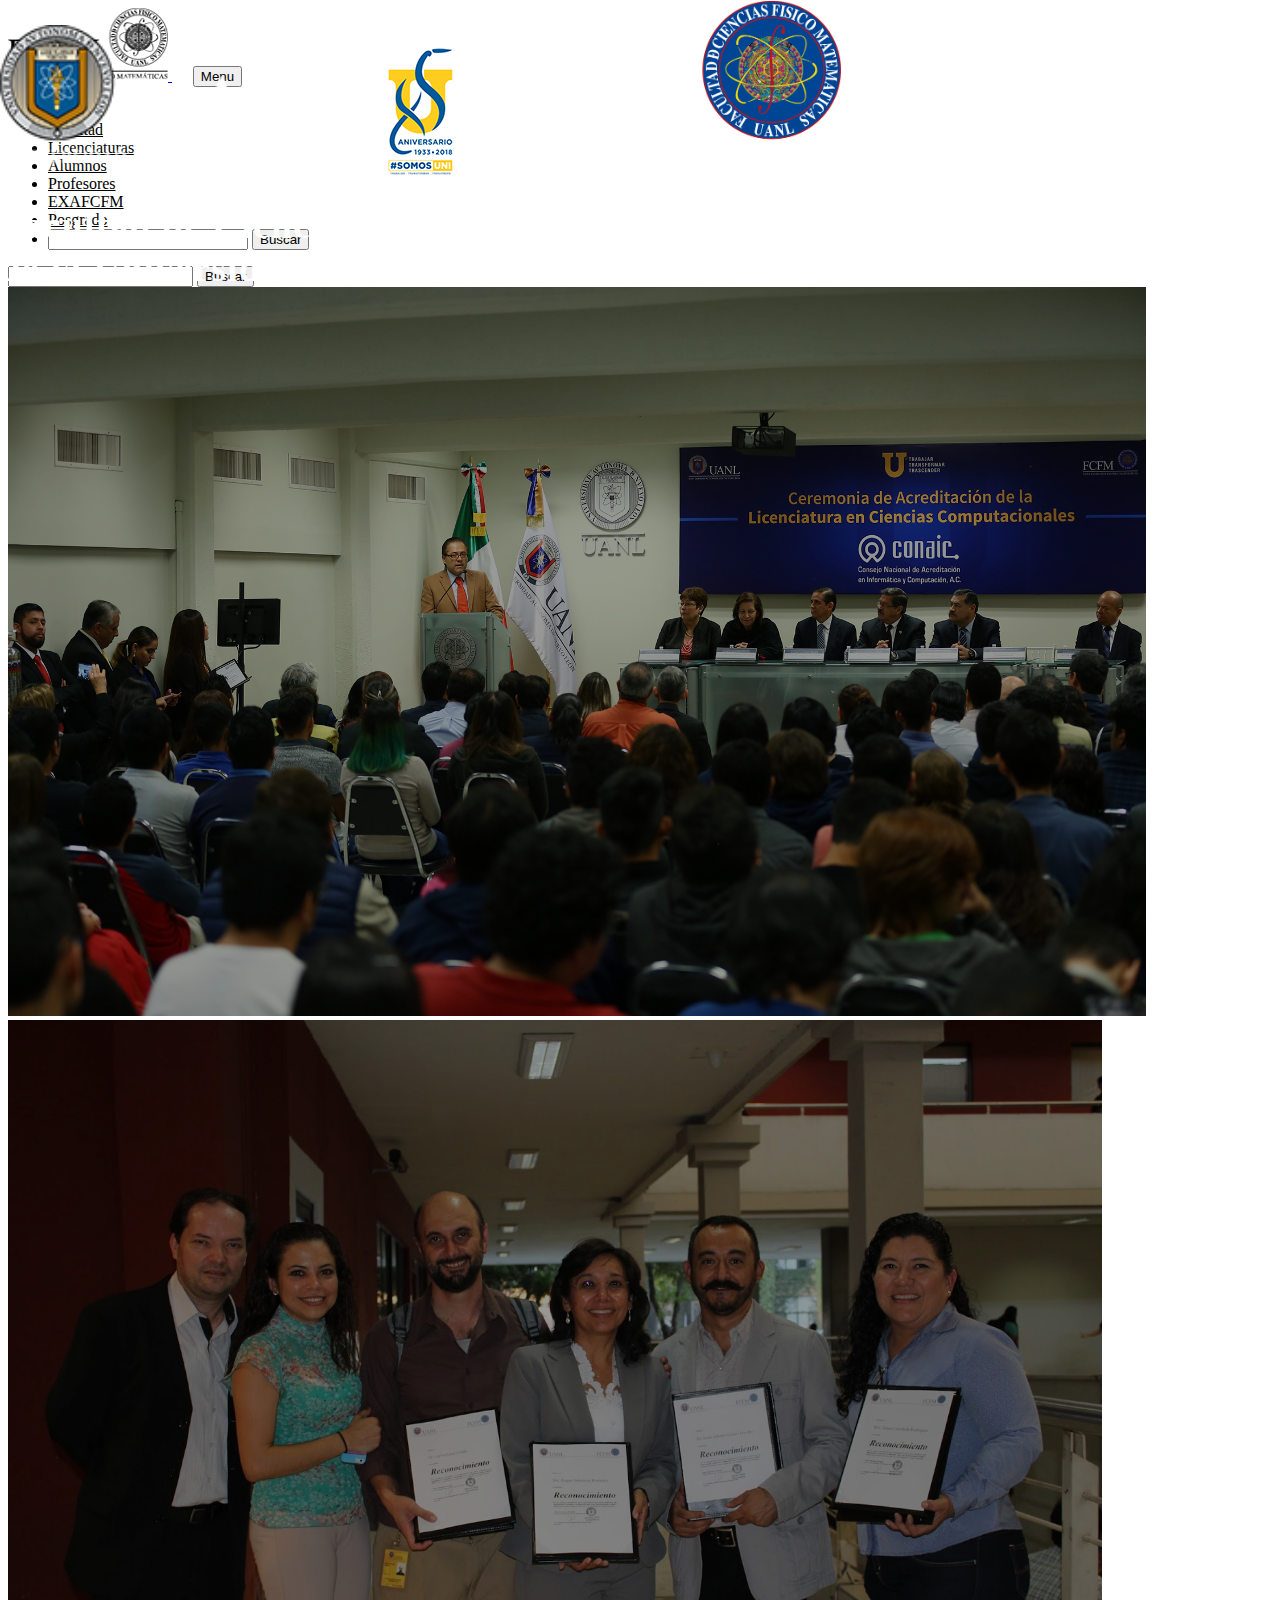
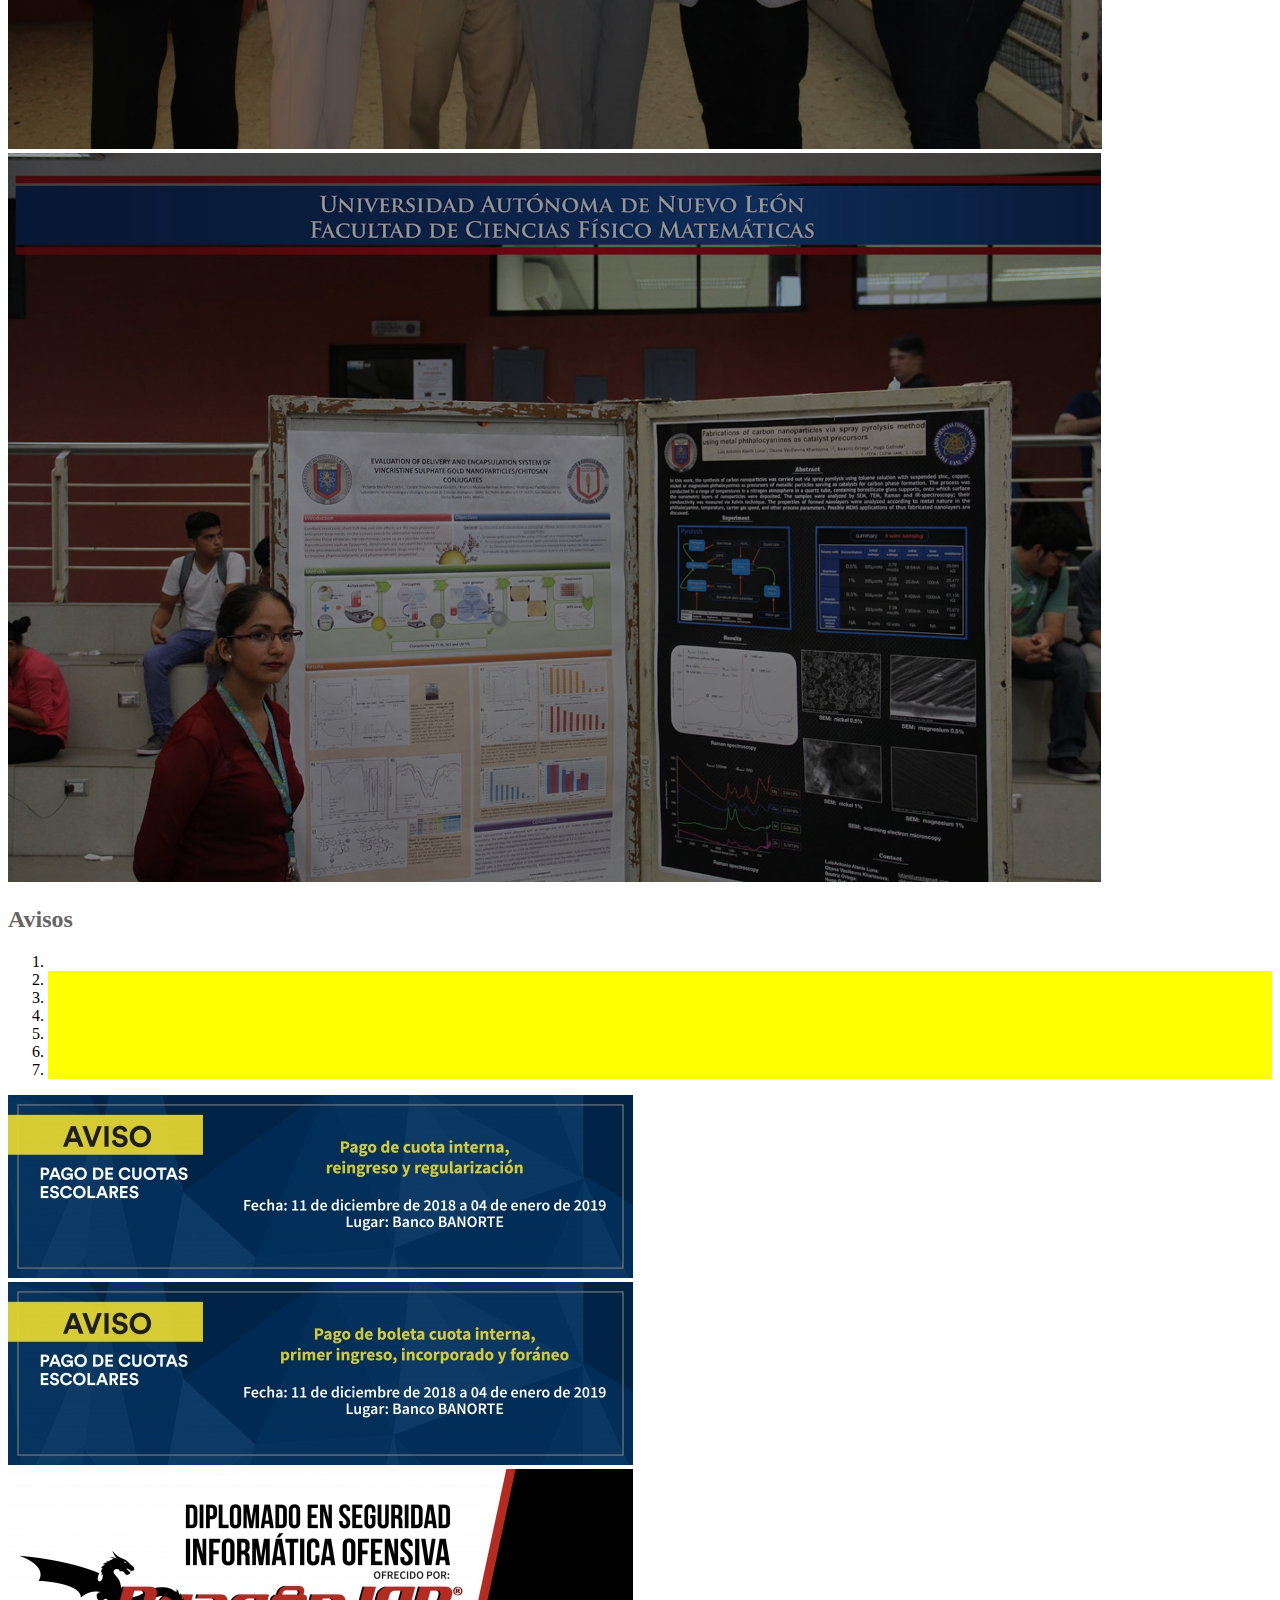
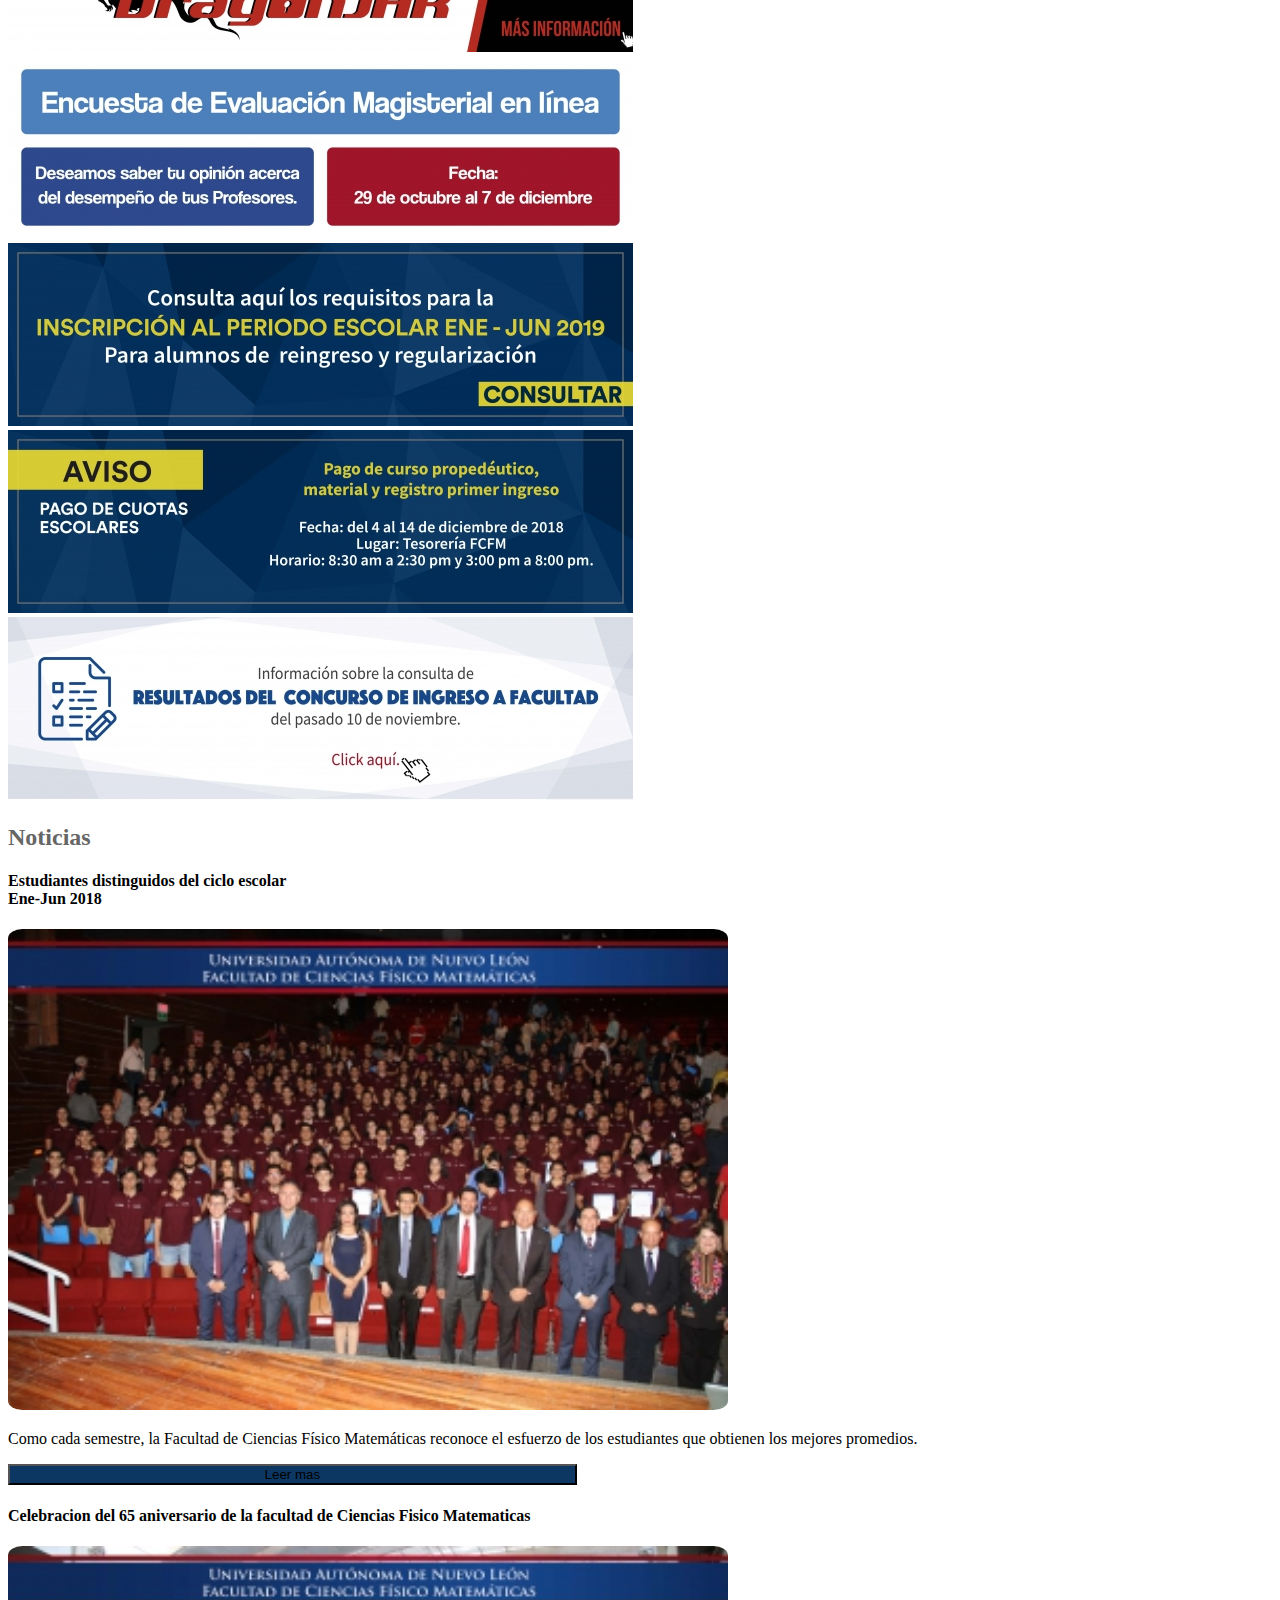
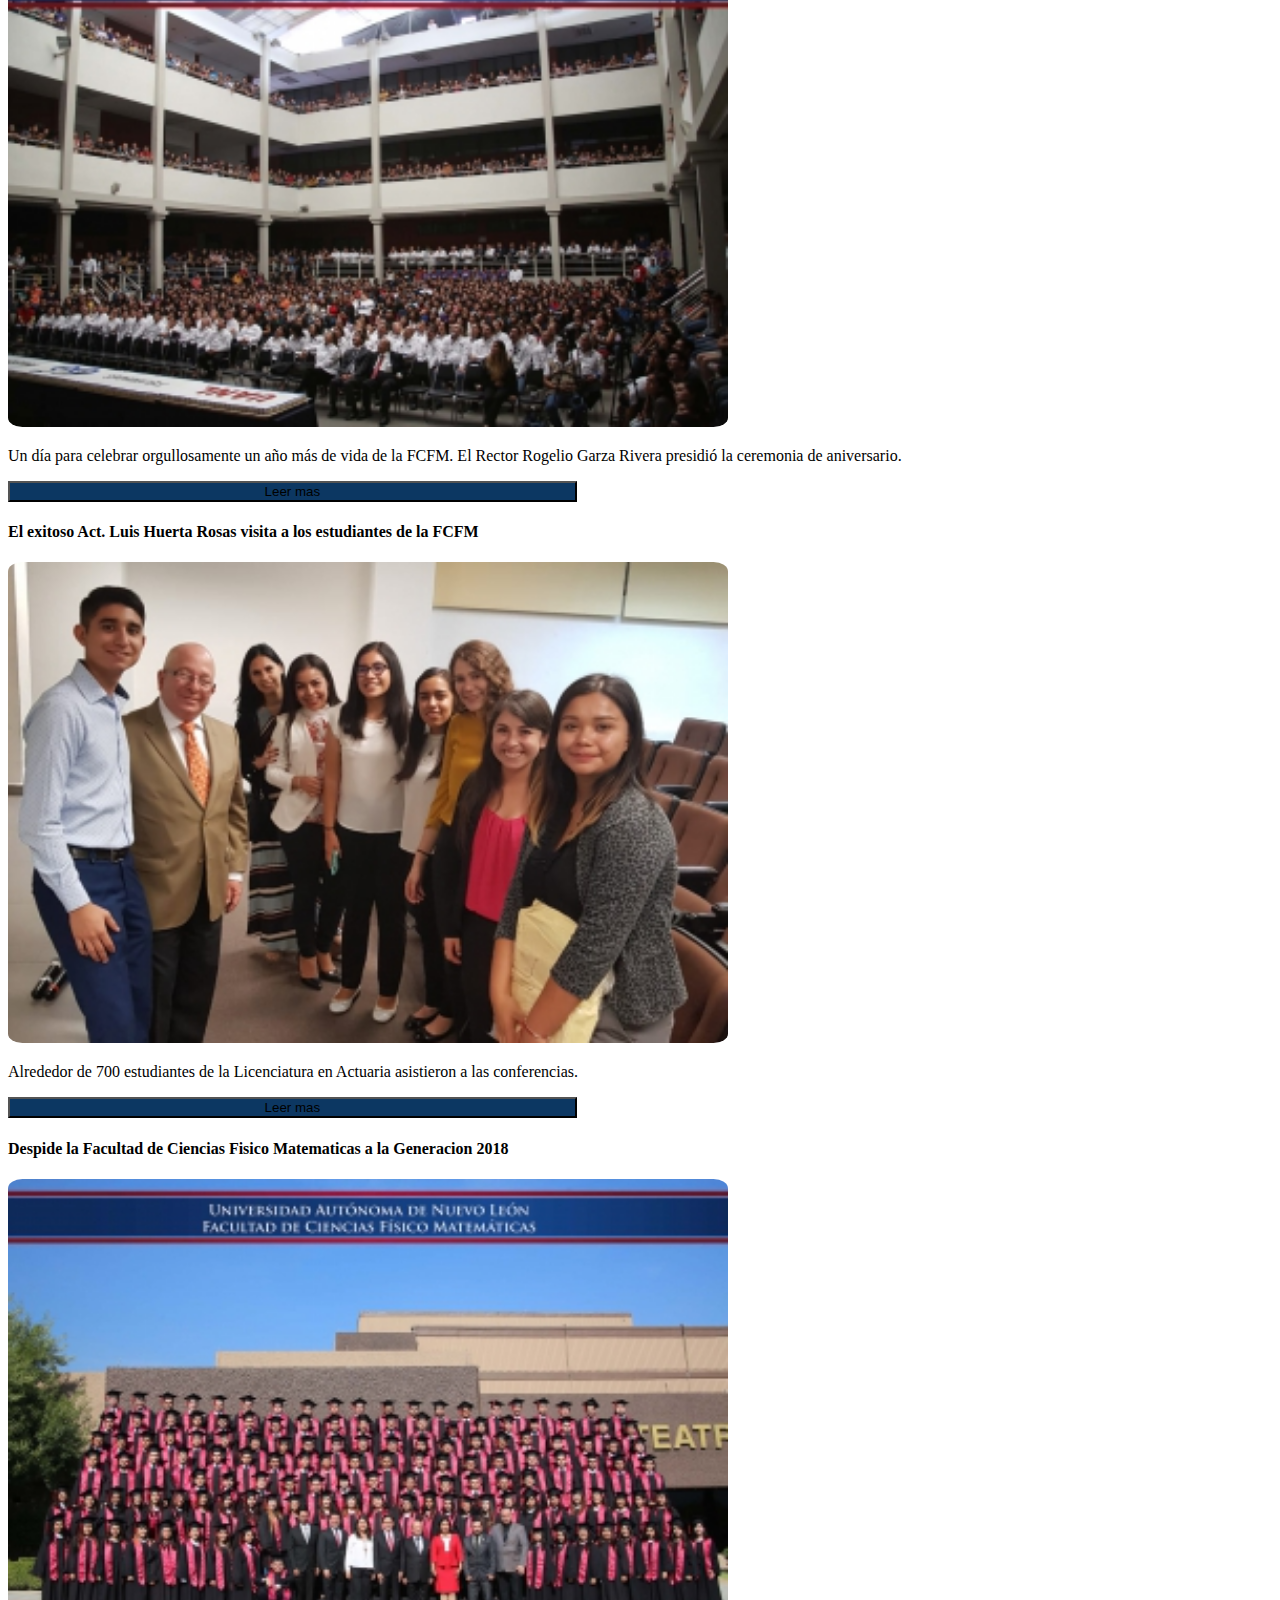
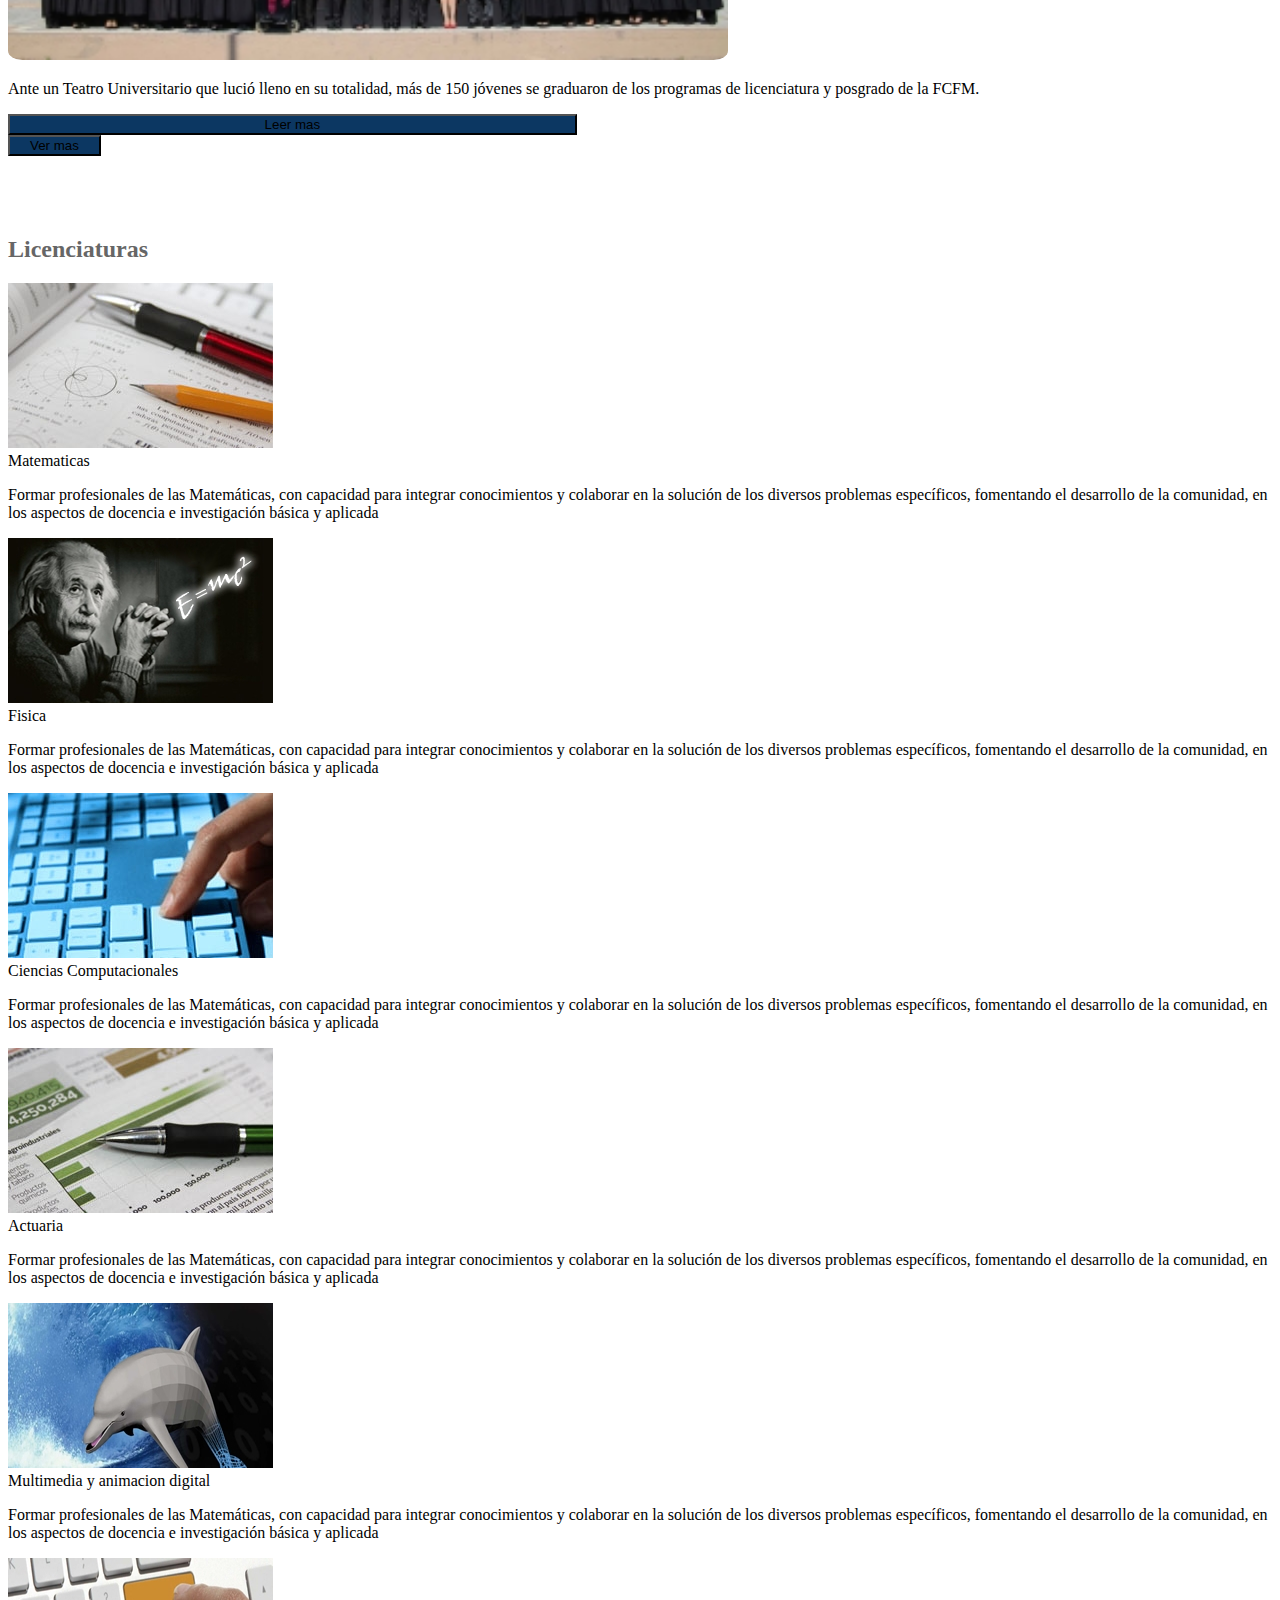
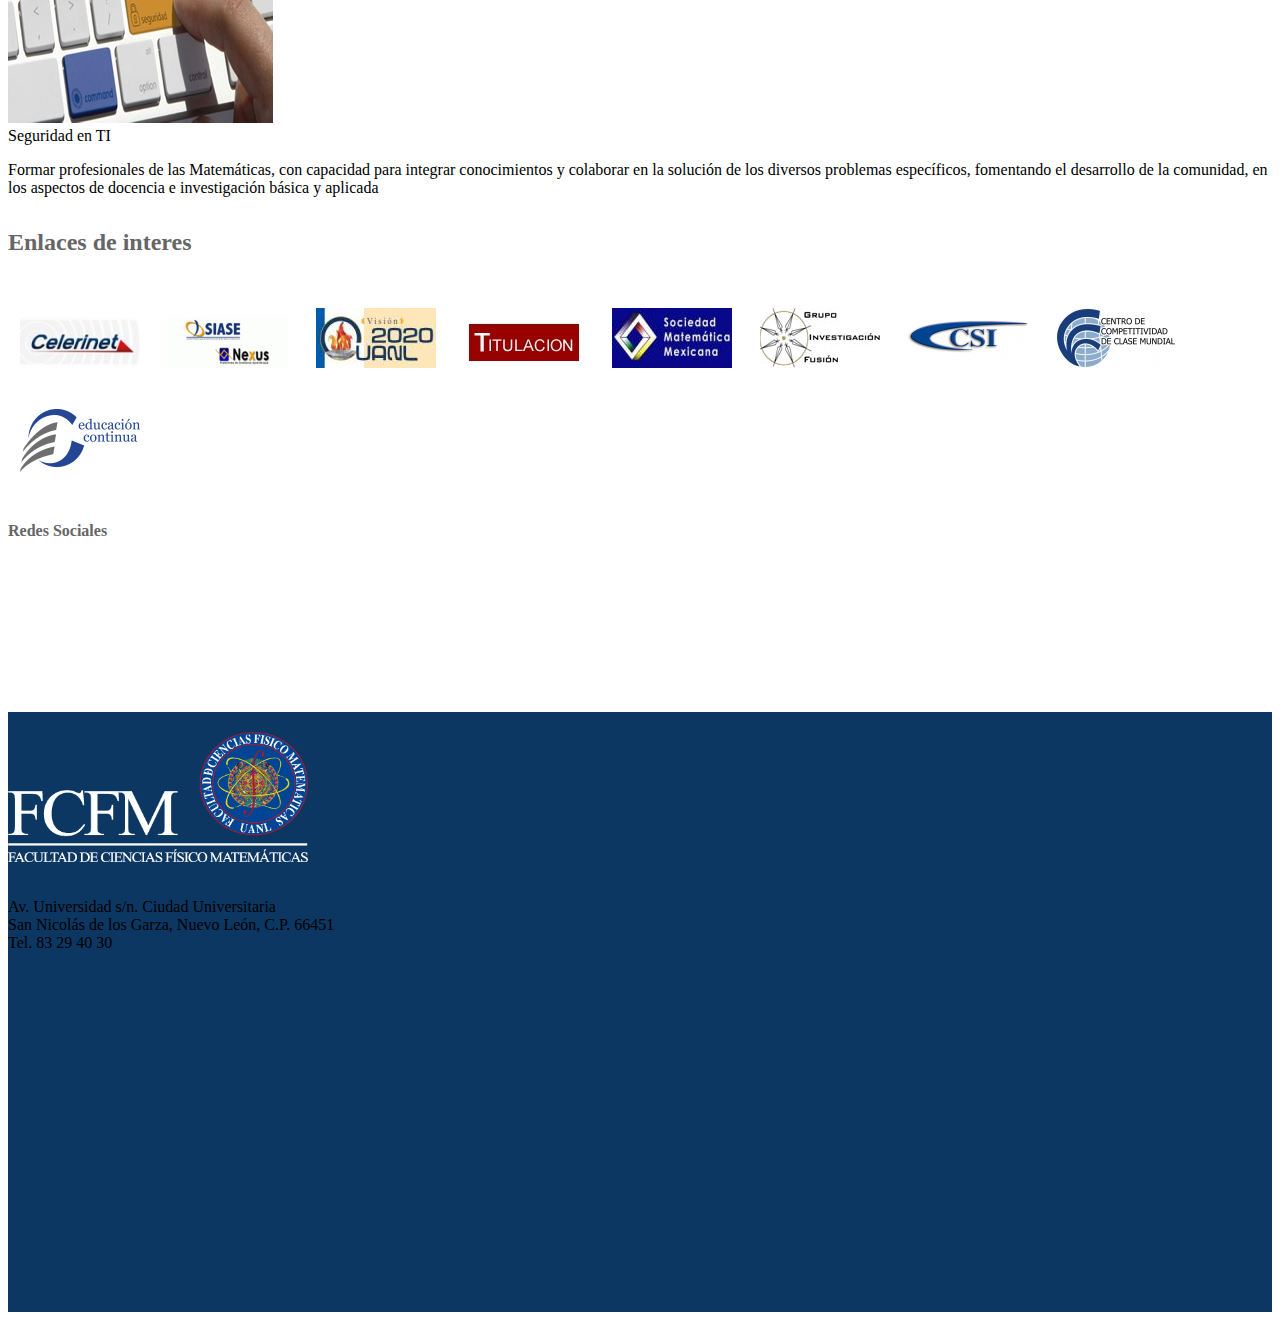
<file: index.html>
<!doctype html>
<html lang="en">
  <head>
    <!-- Required meta tags -->
    <meta charset="utf-8">
    <meta name="viewport" content="width=device-width, initial-scale=1, shrink-to-fit=no">

    <!-- Bootstrap CSS -->
    <link rel="stylesheet" href="https://stackpath.bootstrapcdn.com/bootstrap/4.1.3/css/bootstrap.min.css" integrity="sha384-MCw98/SFnGE8fJT3GXwEOngsV7Zt27NXFoaoApmYm81iuXoPkFOJwJ8ERdknLPMO" crossorigin="anonymous">
    <link rel="stylesheet" href="https://use.fontawesome.com/releases/v5.6.1/css/all.css" integrity="sha384-gfdkjb5BdAXd+lj+gudLWI+BXq4IuLW5IT+brZEZsLFm++aCMlF1V92rMkPaX4PP"
        crossorigin="anonymous">
    <!--Custom CSS-->
    <link rel="stylesheet" href="index.css">


    <title>Bienvenido a FCFM | FCFM</title>
  </head>
  <body>
    

    <!-- navegacion -->
    <nav id="navegacion" class="navbar navbar-expand-lg navbar-light mt-3 mb-2">
        <div class="container">
            <a class="navbar-brand" href="#">
                <img src="images/fcfmLogo.png" alt="">
            </a>
            <button class="navbar-toggler" type="button" data-toggle="collapse" data-target="#navbar" aria-controls="navbarSupportedContent"
                aria-expanded="false" aria-label="Toggle navigation">
                <span class="navbar-toggler-icon"></span>
                <span>Menu</span>
            </button>
            
            <div class="collapse navbar-collapse" id="navbar">
                <ul class="navbar-nav ml-0 ">
                    <li class="nav-item">
                        <a class="nav-link active text-info" href="#main">Inicio</a>
                    </li>
                    <li class="nav-item">
                        <a class="nav-link" href="paginas/facultad.html">Facultad</a>
                    </li>
                    <li class="nav-item">
                        <a class="nav-link" href="paginas/licenciaturas.html">Licenciaturas</a>
                    </li>
                    <li class="nav-item">
                        <a class="nav-link" href="paginas/alumnos.html">Alumnos</a>
                    </li>
                    <li class="nav-item">
                        <a class="nav-link" href="paginas/profesores.html">Profesores</a>
                    </li>
                    <li class="nav-item">
                        <a class="nav-link" href="paginas/exafcfm.html">EXAFCFM</a>
                    </li>
                    <li class="nav-item">
                        <a class="nav-link" href="paginas/posgrado.html">Posgrado</a>
                    </li>
                    <li class="d-lg-none d-flex text-align-center">
                        <input id="input-boton" class="form-control mr-sm-2" type="search" aria-label="Search">
                        <button class="btn btn-outline-info my-0 ml-1 my-sm-0" type="submit">Buscar</button>
                    </li>
                </ul>
                
            </div>
            <form class="d-none form-block d-lg-flex justify-content-right ">
                <input class="form-control mr-sm-2" type="search" aria-label="Search">
                <button class="btn btn-outline-info my-2 my-sm-0" type="submit">Buscar</button>
            </form>
        </div>
    </nav>

    <!--Carousel-->
    <main id="main">
        <div id="main-images" class="carousel slide carousel-fade" data-ride="carousel" >
            <div class="carousel-inner">
                <div class="carousel-item active">
                    <img class="d-block w-100 img-slider" src="images/main1.JPG" alt="First slide">
                </div>
                <div class="carousel-item">
                    <img class="d-block w-100 img-slider" src="images/main2.JPG" alt="Second slide">
                </div>
                <div class="carousel-item">
                    <img class="d-block w-100 img-slider" src="images/main3.jpg" alt="Third slide">
                </div>
                <div class="overlay">
                    <div class="container">
                        <div class="row align-items-center justify-content-center container-info-main">
                            <div class="col-12 d-flex justify-content-between align-items-center container-logos">
                                <img class="img-main img-uanl-blanco" src="images/uanlblanco.png" alt="">
                                <img class="img-main img-logo-uanl" src="images/logouanl.png" alt="">
                                <img class="img-main" src="images/fcfmsinfondo.png" alt="">
                            </div>
                            <h1 id="titulo-principal" class="d-block text-center col-12">Facultad de Ciencias Fisico Matematicas <br>de la Universidad Autonoma de Nuevo Leon</h1>
                        </div>
                    </div>
                </div>
            </div>
            
        </div>
    </main>

    <h2 class="h2 text-center titulo-avisos mt-5">Avisos</h2>
    <!-- Slider de noticias -->
    <section id="noticias" class="mt-5 mb-5">
        <div class="container">
            <div class="row">
                <div class="col">
                    <div id="carouselExampleIndicators" class="carousel slide" data-ride="carousel">
                        <ol class="carousel-indicators">
                            <li data-target="#carouselExampleIndicators" data-slide-to="0" class="active"></li>
                            <li data-target="#carouselExampleIndicators" data-slide-to="1"></li>
                            <li data-target="#carouselExampleIndicators" data-slide-to="2"></li>
                            <li data-target="#carouselExampleIndicators" data-slide-to="3"></li>
                            <li data-target="#carouselExampleIndicators" data-slide-to="4"></li>
                            <li data-target="#carouselExampleIndicators" data-slide-to="5"></li>
                            <li data-target="#carouselExampleIndicators" data-slide-to="6"></li>
                        </ol>
                        <div class="carousel-inner">
                            <div class="carousel-item active">
                                <img class="d-block w-100" src="images/avi1_DIciembre-02.jpg" alt="First slide">
                            </div>
                            <div class="carousel-item">
                                <img class="d-block w-100" src="images/avi2_DIciembre-04.jpg" alt="Second slide">
                            </div>
                            <div class="carousel-item">
                                <img class="d-block w-100" src="images/avi3_Banner-03_0.jpg" alt="Third slide">
                            </div>
                            <div class="carousel-item">
                                <img class="d-block w-100" src="images/avi4.jpg" alt="Fourth slide">
                            </div>
                            <div class="carousel-item">
                                <img class="d-block w-100" src="images/avi5.jpg" alt="Fourth slide">
                            </div>
                            <div class="carousel-item">
                                <img class="d-block w-100" src="images/avi6.jpg" alt="Fourth slide">
                            </div>
                            <div class="carousel-item">
                                <img class="d-block w-100" src="images/avi7.jpg" alt="Fourth slide">
                            </div>
                        </div>
                    </div>
                </div>
            </div>
        </div>
    </section>

    <!--Noticias-->
    <h2 class="h2 text-center titulo-noticias mt-5 mb-5">Noticias</h2>
    <section id="noticias">
        <div class="container">
            <div class="row">
                <div class="col-12 col-md-6 mb-5">
                    <h4>Estudiantes distinguidos del ciclo escolar <br>Ene-Jun 2018</h4>
                    <div class="contenedor-noticia d-flex mt-3">
                        <img src="images/noti1_distinguidos.jpg" alt="" class="img-noticias">
                        <div class="contenedor-noticia-info d-flex flex-column justify-content-between">
                            <p>Como cada semestre, la Facultad de Ciencias Físico Matemáticas reconoce el esfuerzo de los estudiantes que obtienen
                                los
                                mejores promedios.</p>
                            <button type="button" class="btn btn-fcfm text-white">Leer mas</button>
                        </div>
                        
                    </div>
                </div>
                <div class="col-12 col-md-6 mb-4">
                    <h4>Celebracion del 65 aniversario de la facultad de Ciencias Fisico Matematicas</h4>
                    <div class="contenedor-noticia d-flex mt-3">
                        <img src="images/noti2.JPG" alt="" class="img-noticias">
                        <div class="contenedor-noticia-info d-flex flex-column justify-content-between">
                            <p>Un día para celebrar orgullosamente un año más de vida de la FCFM. El Rector Rogelio Garza Rivera presidió la
                                ceremonia
                                de aniversario.</p>
                            <button type="button" class="btn btn-fcfm text-white">Leer mas</button>
                        </div>
                    </div>
                </div>
                <div class="col-12 col-md-6 mb-2">
                    <h4>El exitoso Act. Luis Huerta Rosas visita a los estudiantes de la FCFM</h4>
                    <div class="contenedor-noticia d-flex mt-3">
                        <img src="images/noti3.jpg" alt="" class="img-noticias">
                        <div class="contenedor-noticia-info d-flex flex-column justify-content-between">
                            <p>Alrededor de 700 estudiantes de la Licenciatura en Actuaria asistieron a las conferencias.</p>
                            <button type="button" class="btn btn-fcfm text-white">Leer mas</button>
                        </div>
                        
                    </div>
                </div>
                <div class="col-12 col-md-6 mb-3">
                    <h4>Despide la Facultad de Ciencias Fisico Matematicas a la Generacion 2018</h4>
                    <div class="contenedor-noticia d-flex mt-3">
                        <img src="images/noti4.jpg" alt="" class="img-noticias">
                        <div class="contenedor-noticia-info d-flex flex-column justify-content-between">
                            <p>Ante un Teatro Universitario que lució lleno en su totalidad, más de 150 jóvenes se graduaron de los programas de
                            licenciatura y posgrado de la FCFM.</p>
                            <button type="button" class="btn btn-fcfm text-white">Leer mas</button>
                        </div>
                    </div>
                </div>
            </div>
        </div>
    </section>

    <div class="container mb-5 mt-4">
        <div class="row">
            <div class="col d-flex justify-content-center">
                <button type="button" class="btn btn-lg btn-ver-mas text-white">Ver mas</button>
            </div>
        </div>
    </div>
    



    <h2 class="h2 text-center titulo-licenciaturas mb-0">Licenciaturas</h2>
    
    <section id="licenciaturas" class="mt-5 mb-4">
        <div class="container">
            <div class="row">
                <div class="col-12 col-md-6 col-lg-4 mb-4">
                    <div class="card">
                        <img class="card-img-top" src="images/lic1_mate.jpg" alt="Card image cap">
                        <div class="card-header bg-danger text-white">Matematicas</div>
                        <div class="card-body">
                            <p class="card-text">Formar profesionales de las Matemáticas, con capacidad para integrar conocimientos y
                                colaborar en la solución de los
                                diversos problemas específicos, fomentando el desarrollo de la comunidad, en los aspectos de docencia e
                                investigación
                                básica y aplicada</p>
                        </div>
                    </div>
                </div>
                <div class="col-12 col-md-6 col-lg-4 mb-4">
                    <div class="card">
                        <img class="card-img-top" src="images/lic2_fisica.jpg" alt="Card image cap">
                        <div class="card-header bg-info text-white">Fisica</div>
                        <div class="card-body">
                            <p class="card-text">Formar profesionales de las Matemáticas, con capacidad para integrar conocimientos y
                                colaborar en la solución de los
                                diversos problemas específicos, fomentando el desarrollo de la comunidad, en los aspectos de docencia e
                                investigación
                                básica y aplicada</p>
                        </div>
                    </div>
                </div>
                <div class="col-12 col-md-6 col-lg-4 mb-4">
                    <div class="card">
                        <img class="card-img-top" src="images/lic3_lcc.jpg" alt="Card image cap">
                        <div class="card-header bg-warning text-black">Ciencias Computacionales</div>
                        <div class="card-body">
                            <p class="card-text">Formar profesionales de las Matemáticas, con capacidad para integrar conocimientos y
                                colaborar en la solución de los
                                diversos problemas específicos, fomentando el desarrollo de la comunidad, en los aspectos de docencia e
                                investigación
                                básica y aplicada</p>
                        </div>
                    </div>
                </div>
                <div class="col-12 col-md-6 col-lg-4 mb-4">
                    <div class="card">
                        <img class="card-img-top" src="images/lic4_actuaria.jpg" alt="Card image cap">
                        <div class="card-header bg-success text-white">Actuaria</div>
                        <div class="card-body">
                            <p class="card-text">Formar profesionales de las Matemáticas, con capacidad para integrar conocimientos y
                                colaborar en la solución de los
                                diversos problemas específicos, fomentando el desarrollo de la comunidad, en los aspectos de docencia e
                                investigación
                                básica y aplicada</p>
                        </div>
                    </div>
                </div>
                <div class="col-12 col-md-6 col-lg-4 mb-4">
                    <div class="card">
                        <img class="card-img-top" src="images/lic5_multi.jpg" alt="Card image cap">
                        <div class="card-header bg-dark text-white">Multimedia y animacion digital</div>
                        <div class="card-body">
                            <p class="card-text">Formar profesionales de las Matemáticas, con capacidad para integrar conocimientos y
                                colaborar en la solución de los
                                diversos problemas específicos, fomentando el desarrollo de la comunidad, en los aspectos de docencia e
                                investigación
                                básica y aplicada</p>
                        </div>
                    </div>
                </div>
                <div class="col-12 col-md-6 col-lg-4 mb-4">
                    <div class="card">
                        <img class="card-img-top" src="images/lic6_seg.jpg" alt="Card image cap">
                        <div class="card-header bg-light text-black">Seguridad en TI</div>
                        <div class="card-body">
                            <p class="card-text">Formar profesionales de las Matemáticas, con capacidad para integrar conocimientos y
                                colaborar en la solución de los
                                diversos problemas específicos, fomentando el desarrollo de la comunidad, en los aspectos de docencia e
                                investigación
                                básica y aplicada</p>
                        </div>
                    </div>
                </div>
            </div>
        </div>
    </section>
    
    <section id="pre-footer">
        <div class="container">
            <div class="row">
                <div class="col-12 col-md-6">
                    <h4 class="text-center titulo-enlaces">Enlaces de interes</h4>
                    <div class="contenedor-enlaces d-flex flex-wrap justify-content-between">
                        <img src="images/en1_celerinet.jpg" alt="" class="img-enlace">
                        <img src="images/en2_siase.gif" alt="" class="img-enlace">
                        <img src="images/en3_2020.jpg" alt="" class="img-enlace">
                        <img src="images/en4_titulacion.jpg" alt="" class="img-enlace">
                        <img src="images/en5_sociedad.jpg" alt="" class="img-enlace">
                        <img src="images/en6_grupo.jpg" alt="" class="img-enlace">
                        <img src="images/en7_csi.png" alt="" class="img-enlace">
                        <img src="images/en8_centro.jpg" alt="" class="img-enlace">
                        <img src="images/en9_educacion.png" alt="" class="img-enlace">
                    </div>
                </div>
                <div class="col-12 col-md-6">
                    <h4 class="h4 text-center titulo-redes">Redes Sociales</h4>
                    <div class="d-flex justify-content-center align-items-start h-100 contenedor-redes">
                        <i class="fab fa-facebook"></i>
                        <i class="fab fa-twitter"></i>
                    </div>
                </div>
            </div>
        </div>
    </section>
    
    <footer id="footer" class="mt-5">
        <div class="container">
            <div class="row">
                <div class="col-12 col-md-6 info-footer">
                    <img class="img-main-footer" src="images/fcfmsinfondo.png" alt="">
                    <p class="texto-footer text-white">Av. Universidad s/n. Ciudad Universitaria<br>
                        San Nicolás de los Garza, Nuevo León, C.P. 66451<br>
                        Tel. 83 29 40 30</p>
                </div>
                <div class="col-12 col-md-6 text-center">
                    <iframe src="https://www.google.com/maps/embed?pb=!1m18!1m12!1m3!1d3594.3613661253444!2d-100.31734498626807!3d25.725560716376886!2m3!1f0!2f0!3f0!3m2!1i1024!2i768!4f13.1!3m3!1m2!1s0x866294526f15d0a7%3A0x8c982757dda91d20!2sFCFM+-+Facultad+de+Ciencias+F%C3%ADsico+Matem%C3%A1ticas!5e0!3m2!1ses-419!2smx!4v1545101816575"
                        width="400" height="300" frameborder="0" style="border:0" allowfullscreen></iframe>
                </div>
            </div>
        </div>
        
    </footer>

    <!-- Optional JavaScript -->
    <!-- jQuery first, then Popper.js, then Bootstrap JS -->
    <script src="https://code.jquery.com/jquery-3.3.1.slim.min.js" integrity="sha384-q8i/X+965DzO0rT7abK41JStQIAqVgRVzpbzo5smXKp4YfRvH+8abtTE1Pi6jizo" crossorigin="anonymous"></script>
    <script src="https://cdnjs.cloudflare.com/ajax/libs/popper.js/1.14.3/umd/popper.min.js" integrity="sha384-ZMP7rVo3mIykV+2+9J3UJ46jBk0WLaUAdn689aCwoqbBJiSnjAK/l8WvCWPIPm49" crossorigin="anonymous"></script>
    <script src="https://stackpath.bootstrapcdn.com/bootstrap/4.1.3/js/bootstrap.min.js" integrity="sha384-ChfqqxuZUCnJSK3+MXmPNIyE6ZbWh2IMqE241rYiqJxyMiZ6OW/JmZQ5stwEULTy" crossorigin="anonymous"></script>
  </body>
</html>
</file>
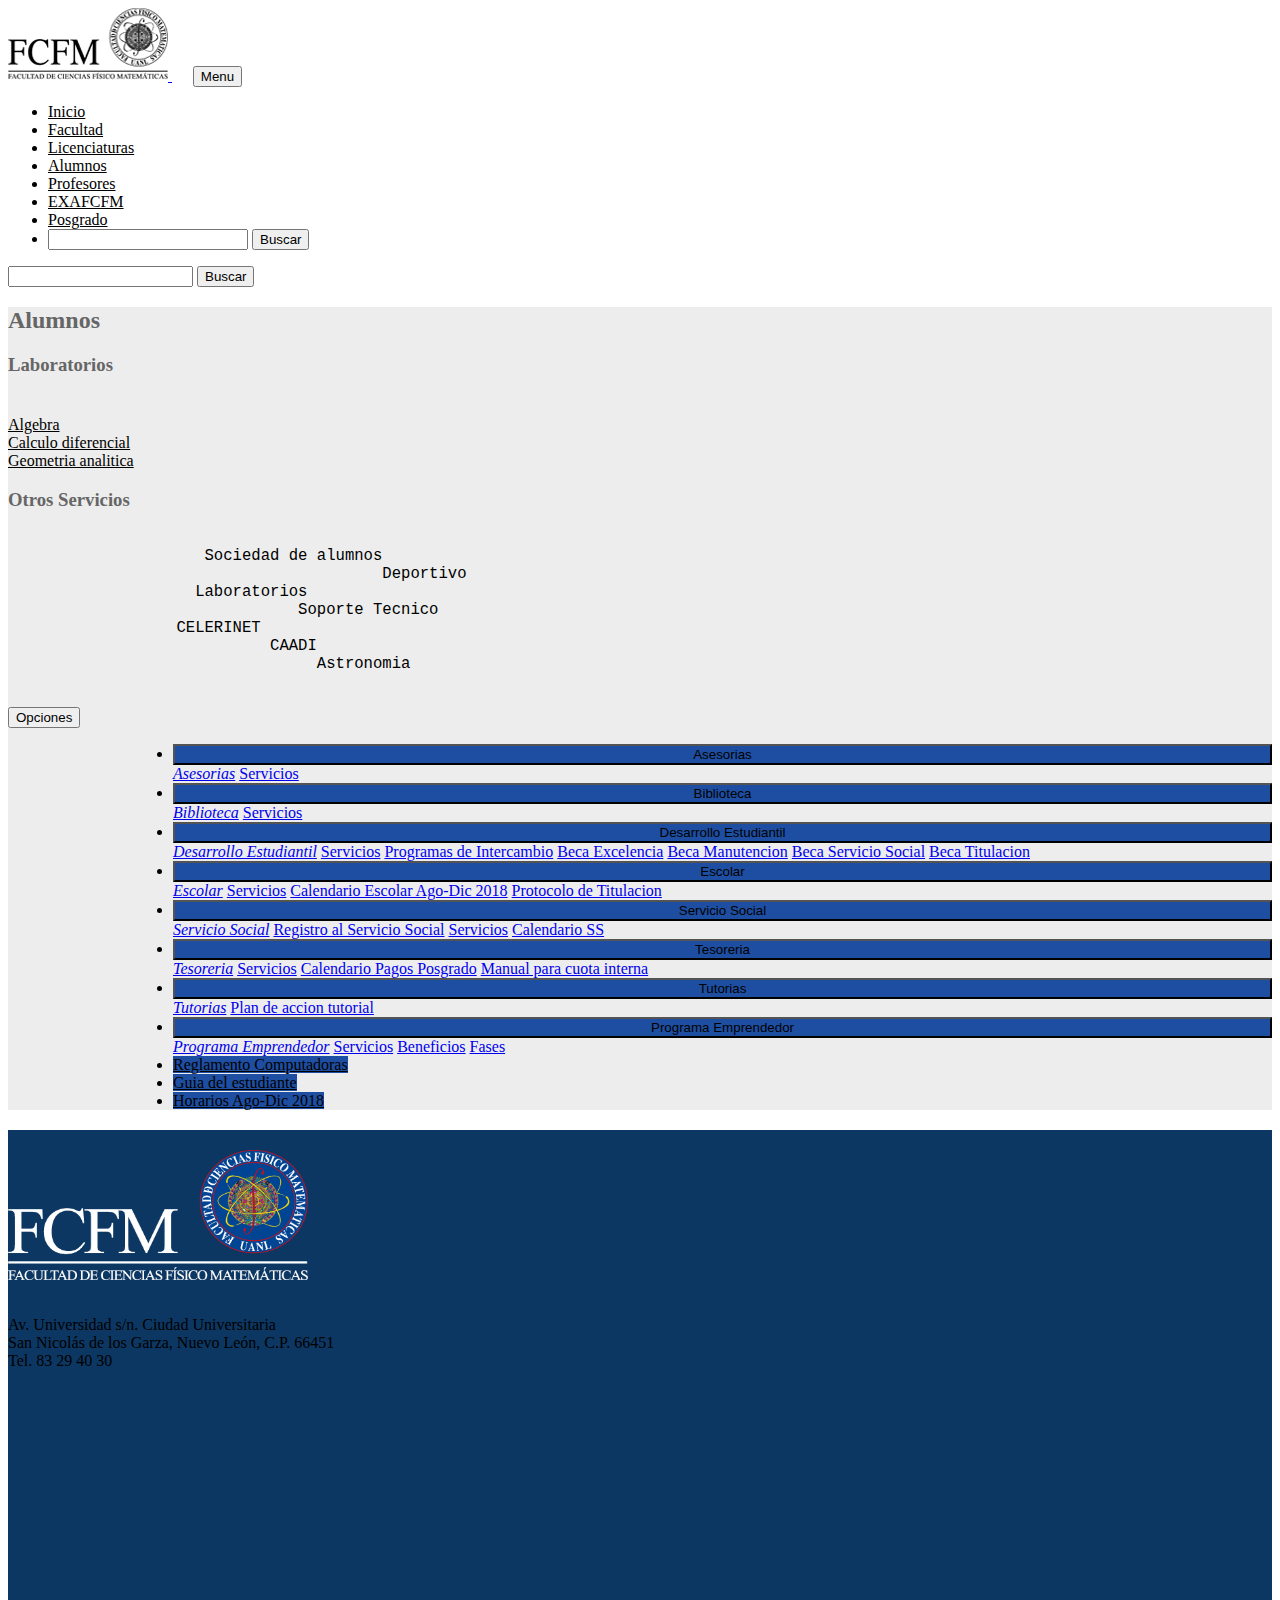
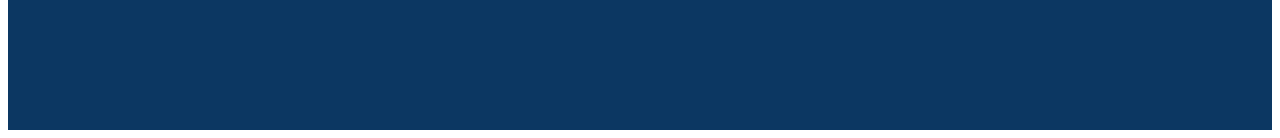
<file: paginas/alumnos.html>
<!doctype html>
<html lang="en">

<head>
    <!-- Required meta tags -->
    <meta charset="utf-8">
    <meta name="viewport" content="width=device-width, initial-scale=1, shrink-to-fit=no">

    <!-- Bootstrap CSS -->
    <link rel="stylesheet" href="https://stackpath.bootstrapcdn.com/bootstrap/4.1.3/css/bootstrap.min.css" integrity="sha384-MCw98/SFnGE8fJT3GXwEOngsV7Zt27NXFoaoApmYm81iuXoPkFOJwJ8ERdknLPMO"
        crossorigin="anonymous">
    <link rel="stylesheet" href="https://use.fontawesome.com/releases/v5.6.1/css/all.css" integrity="sha384-gfdkjb5BdAXd+lj+gudLWI+BXq4IuLW5IT+brZEZsLFm++aCMlF1V92rMkPaX4PP"
        crossorigin="anonymous">
    <!--Custom CSS-->
    <link rel="stylesheet" href="../index.css">
    <link rel="stylesheet" href="../css/facultad.css">
    <link rel="stylesheet" href="../css/alumnos.css">

    <title>Alumnos | FCFM</title>
</head>

<body>


    <!-- navegacion -->
    <nav id="navegacion" class="navbar navbar-expand-lg navbar-light mt-3 mb-0">
        <div class="container">
            <a class="navbar-brand" href="#">
                <img src="../images/fcfmLogo.png" alt="">
            </a>
            <button class="navbar-toggler" type="button" data-toggle="collapse" data-target="#navbar" aria-controls="navbarSupportedContent"
                aria-expanded="false" aria-label="Toggle navigation">
                <span class="navbar-toggler-icon"></span>
                <span>Menu</span>
            </button>

            <div class="collapse navbar-collapse" id="navbar">
                <ul class="navbar-nav ml-0 ">
                    <li class="nav-item">
                        <a class="nav-link" href="../index.html">Inicio</a>
                    </li>
                    <li class="nav-item">
                        <a class="nav-link " href="./facultad.html">Facultad</a>
                    </li>
                    <li class="nav-item">
                        <a class="nav-link" href="./licenciaturas.html">Licenciaturas</a>
                    </li>
                    <li class="nav-item">
                        <a class="nav-link active text-info" href="#conviertete-en-orador">Alumnos</a>
                    </li>
                    <li class="nav-item">
                        <a class="nav-link" href="./profesores.html">Profesores</a>
                    </li>
                    <li class="nav-item">
                        <a class="nav-link" href="./exafcfm.html">EXAFCFM</a>
                    </li>
                    <li class="nav-item">
                        <a class="nav-link" href="./posgrado.html">Posgrado</a>
                    </li>
                    <li class="d-lg-none d-flex text-align-center">
                        <input id="input-boton" class="form-control mr-sm-2" type="search" aria-label="Search">
                        <button class="btn btn-outline-info my-0 ml-1 my-sm-0" type="submit">Buscar</button>
                    </li>
                </ul>

            </div>
            <form class="d-none form-block d-lg-flex justify-content-right ">
                <input class="form-control mr-sm-2" type="search" aria-label="Search">
                <button class="btn btn-outline-info my-2 my-sm-0" type="submit">Buscar</button>
            </form>
        </div>
    </nav>

    <section id="bg-info" class="pb-5">
        <section id="info" class="mt-5">
            <div class="container">
                <div class="row ">
                    <div class="col-12 col-md-8 mt-5">

                        <h2 class="titulo-avisos text-center mb-4">Alumnos</h2>
                        <h3 class="titulo-avisos text-center mb-4 mt-5">Laboratorios</h3>
                        <ul class="text-center lista-labs">
                            <li><a>Algebra</a></li>
                            <li><a>Calculo diferencial</a></li>
                            <li><a>Geometria analitica</a></li>
                        </ul>
                        <h3 class="titulo-avisos text-center mb-4 mt-5">Otros Servicios</h3>
                        <p>
                            <pre class="texto-otros-servicios">           
                     Sociedad de alumnos
                                        Deportivo
                    Laboratorios
                               Soporte Tecnico
                  CELERINET
                            CAADI
                                 Astronomia
                            </pre>
                            
                        </p>
                    </div>
                    <div class="col-12 col-md-4 navbar navbar-expand-lg align-items-start container-opciones mt-5">
                        <button class="navbar-toggler" type="button" data-toggle="collapse" data-target="#navbar-opciones"
                            aria-controls="navbarSupportedContent" aria-expanded="false" aria-label="Toggle navigation">

                            <span class="btn btn-outline-info">Opciones</span>
                        </button>

                        <div class="collapse navbar-collapse text-right mt-5" id="navbar-opciones">
                            <ul class="navbar-nav ml-0 flex-column">
                                <li class="nav-item mb-2">
                                    <div class="btn-group boton-ex-directores">
                                        <button type="button" class="btn btn-opciones text-white dropdown-toggle boton-ex-directores"
                                            data-toggle="dropdown" aria-haspopup="true" aria-expanded="false">
                                            Asesorias
                                        </button>
                                        <div class="dropdown-menu">
                                            <a class="dropdown-item" href="#"><i>Asesorias</i></a>
                                            <a class="dropdown-item" href="#">Servicios</a>
                                        </div>
                                </li>
                                <li class="nav-item mb-2">
                                    <!-- Example single danger button -->
                                    <div class="btn-group boton-ex-directores">
                                        <button type="button" class="btn btn-opciones dropdown-toggle boton-ex-directores text-white"
                                            data-toggle="dropdown" aria-haspopup="true" aria-expanded="false">
                                            Biblioteca
                                        </button>
                                        <div class="dropdown-menu">
                                            <a class="dropdown-item" href="#"><i>Biblioteca</i></a>
                                            <a class="dropdown-item" href="#">Servicios</a>
                                        </div>
                                </li>
                                <li class="nav-item mb-2">
                                    <!-- Example single danger button -->
                                    <div class="btn-group boton-ex-directores">
                                        <button type="button" class="btn btn-opciones dropdown-toggle boton-ex-directores text-white" data-toggle="dropdown"
                                            aria-haspopup="true" aria-expanded="false">
                                            Desarrollo Estudiantil
                                        </button>
                                        <div class="dropdown-menu">
                                            <a class="dropdown-item" href="#"><i>Desarrollo Estudiantil</i></a>
                                            <a class="dropdown-item" href="#">Servicios</a>
                                            <a class="dropdown-item" href="#">Programas de Intercambio</a>
                                            <a class="dropdown-item" href="#">Beca Excelencia</a>
                                            <a class="dropdown-item" href="#">Beca Manutencion</a>
                                            <a class="dropdown-item" href="#">Beca Servicio Social</a>
                                            <a class="dropdown-item" href="#">Beca Titulacion</a>
                                        </div>
                                </li>
                                <li class="nav-item mb-2">
                                    <!-- Example single danger button -->
                                    <div class="btn-group boton-ex-directores">
                                        <button type="button" class="btn btn-opciones dropdown-toggle boton-ex-directores text-white" data-toggle="dropdown"
                                            aria-haspopup="true" aria-expanded="false">
                                            Escolar
                                        </button>
                                        <div class="dropdown-menu">
                                            <a class="dropdown-item" href="#"><i>Escolar</i></a>
                                            <a class="dropdown-item" href="#">Servicios</a>
                                            <a class="dropdown-item" href="#">Calendario Escolar Ago-Dic 2018</a>
                                            <a class="dropdown-item" href="#">Protocolo de Titulacion</a>
                                        </div>
                                </li>
                                <li class="nav-item mb-2">
                                    <!-- Example single danger button -->
                                    <div class="btn-group boton-ex-directores">
                                        <button type="button" class="btn btn-opciones dropdown-toggle boton-ex-directores text-white" data-toggle="dropdown"
                                            aria-haspopup="true" aria-expanded="false">
                                            Servicio Social
                                        </button>
                                        <div class="dropdown-menu">
                                            <a class="dropdown-item" href="#"><i>Servicio Social</i></a>
                                            <a class="dropdown-item" href="#">Registro al Servicio Social</a>
                                            <a class="dropdown-item" href="#">Servicios</a>
                                            <a class="dropdown-item" href="#">Calendario SS</a>
                                        </div>
                                </li>
                                <li class="nav-item mb-2">
                                    <!-- Example single danger button -->
                                    <div class="btn-group boton-ex-directores">
                                        <button type="button" class="btn btn-opciones dropdown-toggle boton-ex-directores text-white" data-toggle="dropdown"
                                            aria-haspopup="true" aria-expanded="false">
                                            Tesoreria
                                        </button>
                                        <div class="dropdown-menu">
                                            <a class="dropdown-item" href="#"><i>Tesoreria</i></a>
                                            <a class="dropdown-item" href="#">Servicios</a>
                                            <a class="dropdown-item" href="#">Calendario Pagos Posgrado</a>
                                            <a class="dropdown-item" href="#">Manual para cuota interna</a>
                                        </div>
                                </li>
                                <li class="nav-item mb-2">
                                    <!-- Example single danger button -->
                                    <div class="btn-group boton-ex-directores">
                                        <button type="button" class="btn btn-opciones dropdown-toggle boton-ex-directores text-white" data-toggle="dropdown"
                                            aria-haspopup="true" aria-expanded="false">
                                            Tutorias
                                        </button>
                                        <div class="dropdown-menu">
                                            <a class="dropdown-item" href="#"><i>Tutorias</i></a>
                                            <a class="dropdown-item" href="#">Plan de accion tutorial</a>
                                        </div>
                                </li>
                                <li class="nav-item mb-2">
                                    <!-- Example single danger button -->
                                    <div class="btn-group boton-ex-directores">
                                        <button type="button" class="btn btn-opciones dropdown-toggle boton-ex-directores text-white" data-toggle="dropdown"
                                            aria-haspopup="true" aria-expanded="false">
                                            Programa Emprendedor
                                        </button>
                                        <div class="dropdown-menu">
                                            <a class="dropdown-item" href="#"><i>Programa Emprendedor</i></a>
                                            <a class="dropdown-item" href="#">Servicios</a>
                                            <a class="dropdown-item" href="#">Beneficios</a>
                                            <a class="dropdown-item" href="#">Fases</a>
                                        </div>
                                </li>
                                <li class="nav-item">
                                    <a class="nav-link btn btn-opciones text-white mb-2" href="#conviertete-en-orador">Reglamento Computadoras</a>
                                </li>
                                <li class="nav-item">
                                    <a class="nav-link btn btn-opciones text-white mb-2" href="#conviertete-en-orador">Guia del estudiante</a>
                                </li>
                                <li class="nav-item">
                                    <a class="nav-link btn btn-opciones text-white mb-2" href="#conviertete-en-orador">Horarios Ago-Dic 2018</a>
                                </li>
                            </ul>

                        </div>
                    </div>
                </div>
            </div>
        </section>

    </section>

    <footer id="footer" class="mt-0">
        <div class="container">
            <div class="row">
                <div class="col-12 col-md-6 info-footer">
                    <img class="img-main-footer" src="../images/fcfmsinfondo.png" alt="">
                    <p class="texto-footer text-white">Av. Universidad s/n. Ciudad Universitaria<br>
                        San Nicolás de los Garza, Nuevo León, C.P. 66451<br>
                        Tel. 83 29 40 30</p>
                </div>
                <div class="col-12 col-md-6 text-center">
                    <iframe src="https://www.google.com/maps/embed?pb=!1m18!1m12!1m3!1d3594.3613661253444!2d-100.31734498626807!3d25.725560716376886!2m3!1f0!2f0!3f0!3m2!1i1024!2i768!4f13.1!3m3!1m2!1s0x866294526f15d0a7%3A0x8c982757dda91d20!2sFCFM+-+Facultad+de+Ciencias+F%C3%ADsico+Matem%C3%A1ticas!5e0!3m2!1ses-419!2smx!4v1545101816575"
                        width="400" height="300" frameborder="0" style="border:0" allowfullscreen></iframe>
                </div>
            </div>
        </div>

    </footer>

    <!-- Optional JavaScript -->
    <!-- jQuery first, then Popper.js, then Bootstrap JS -->
    <script src="https://code.jquery.com/jquery-3.3.1.slim.min.js" integrity="sha384-q8i/X+965DzO0rT7abK41JStQIAqVgRVzpbzo5smXKp4YfRvH+8abtTE1Pi6jizo"
        crossorigin="anonymous"></script>
    <script src="https://cdnjs.cloudflare.com/ajax/libs/popper.js/1.14.3/umd/popper.min.js" integrity="sha384-ZMP7rVo3mIykV+2+9J3UJ46jBk0WLaUAdn689aCwoqbBJiSnjAK/l8WvCWPIPm49"
        crossorigin="anonymous"></script>
    <script src="https://stackpath.bootstrapcdn.com/bootstrap/4.1.3/js/bootstrap.min.js" integrity="sha384-ChfqqxuZUCnJSK3+MXmPNIyE6ZbWh2IMqE241rYiqJxyMiZ6OW/JmZQ5stwEULTy"
        crossorigin="anonymous"></script>
</body>

</html>
</file>
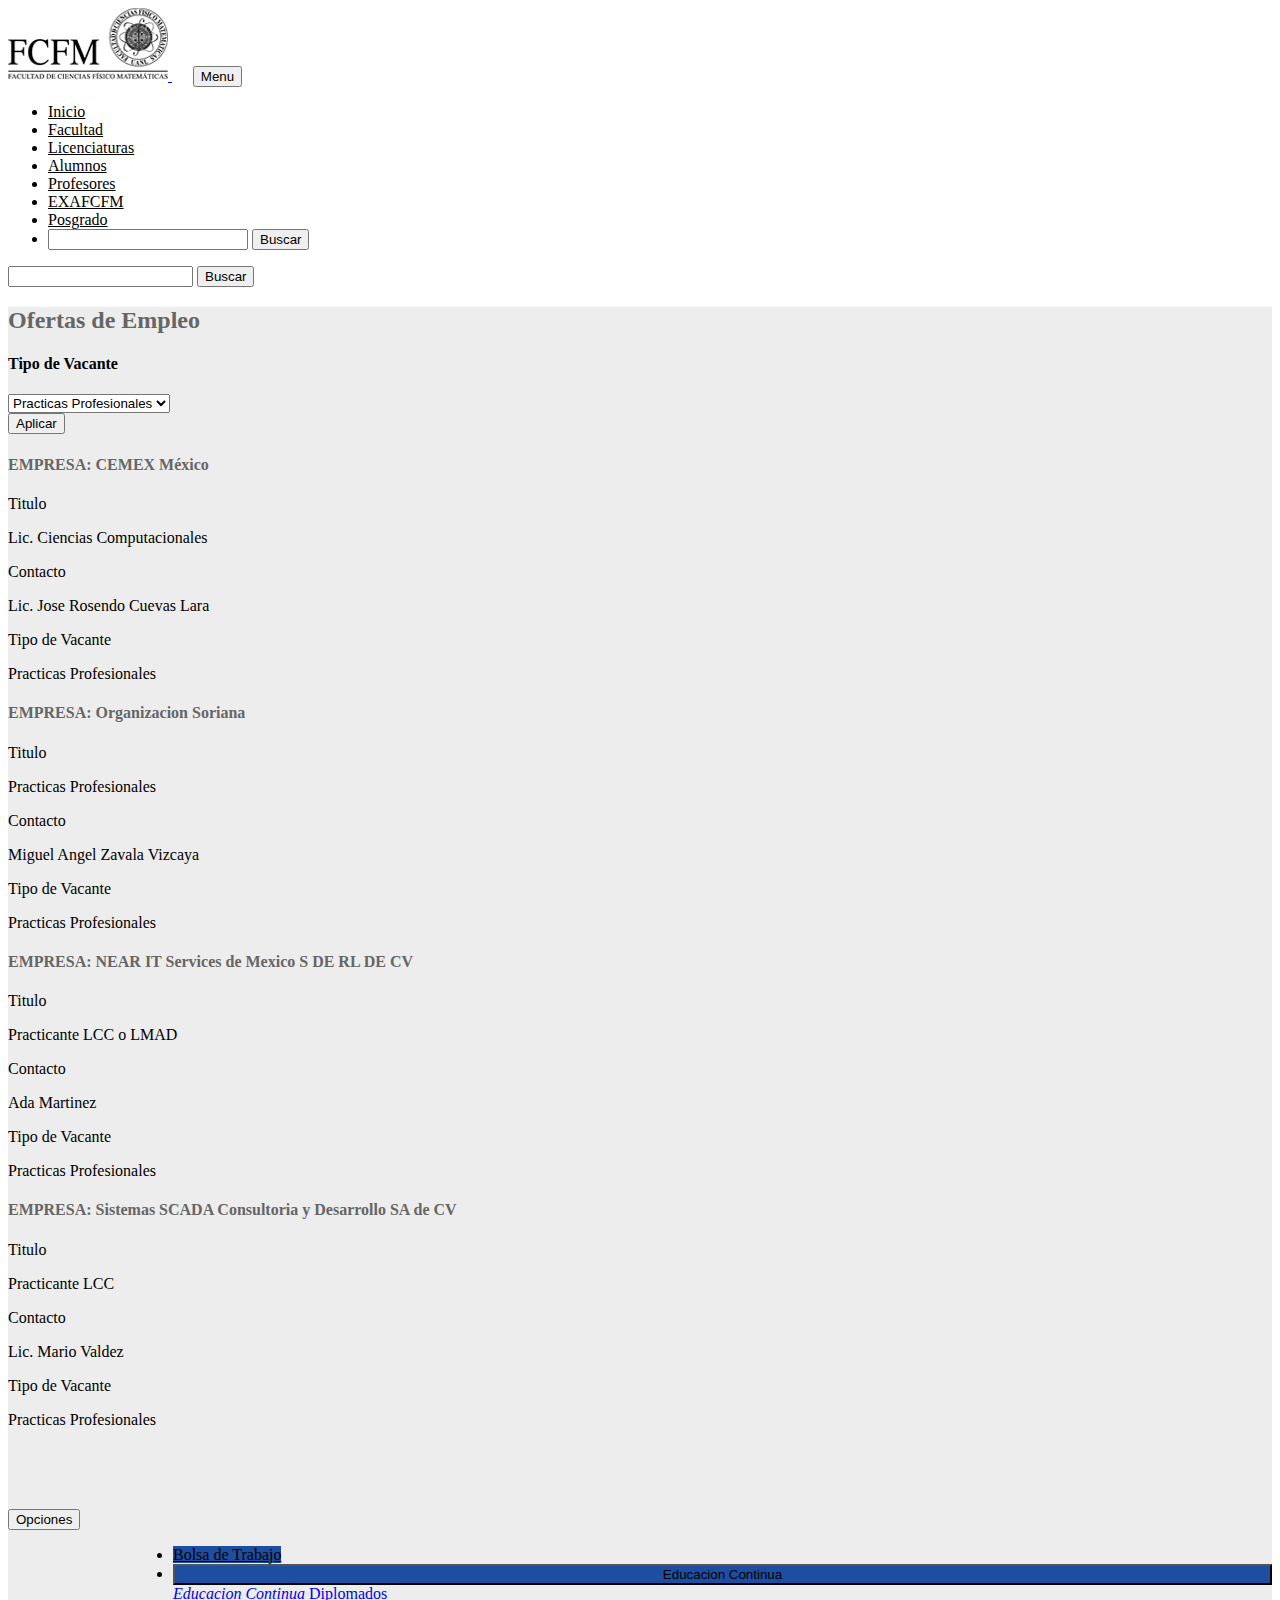
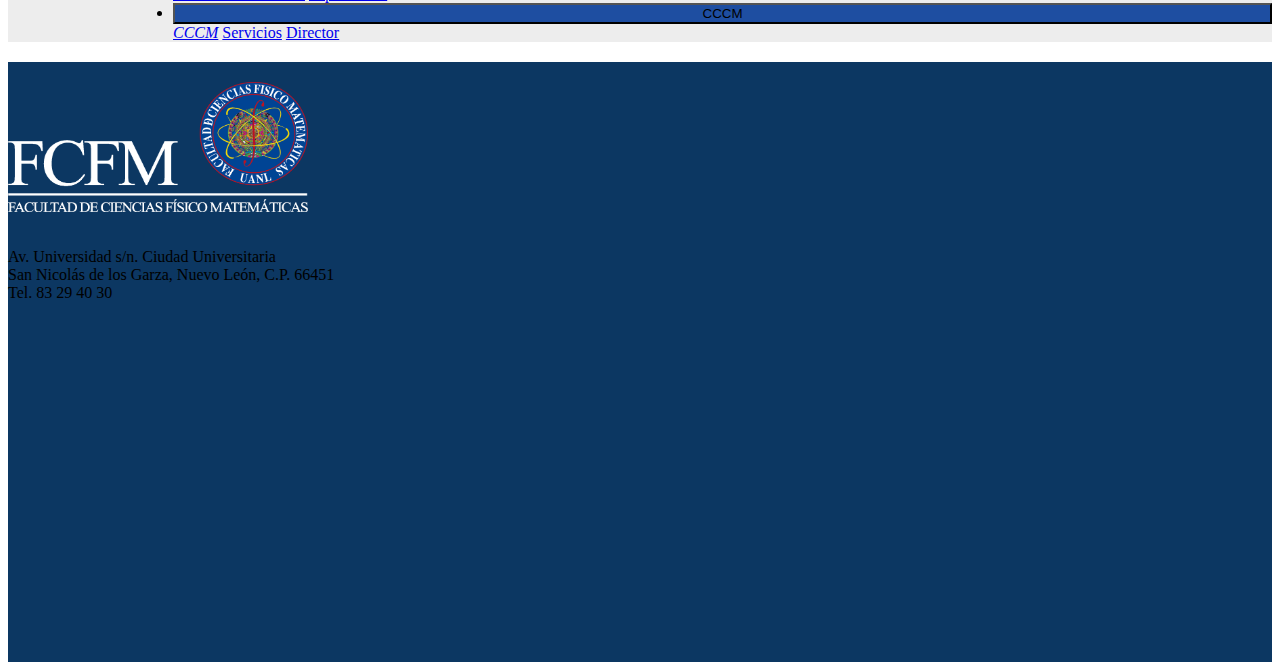
<file: paginas/exafcfm.html>
<!doctype html>
<html lang="en">

<head>
    <!-- Required meta tags -->
    <meta charset="utf-8">
    <meta name="viewport" content="width=device-width, initial-scale=1, shrink-to-fit=no">

    <!-- Bootstrap CSS -->
    <link rel="stylesheet" href="https://stackpath.bootstrapcdn.com/bootstrap/4.1.3/css/bootstrap.min.css" integrity="sha384-MCw98/SFnGE8fJT3GXwEOngsV7Zt27NXFoaoApmYm81iuXoPkFOJwJ8ERdknLPMO"
        crossorigin="anonymous">
    <link rel="stylesheet" href="https://use.fontawesome.com/releases/v5.6.1/css/all.css" integrity="sha384-gfdkjb5BdAXd+lj+gudLWI+BXq4IuLW5IT+brZEZsLFm++aCMlF1V92rMkPaX4PP"
        crossorigin="anonymous">
    <!--Custom CSS-->
    <link rel="stylesheet" href="../index.css">
    <link rel="stylesheet" href="../css/facultad.css">
    <link rel="stylesheet" href="../css/exafcfm.css">

    <title>Ofertas de Empleo | FCFM</title>
</head>

<body>


    <!-- navegacion -->
    <nav id="navegacion" class="navbar navbar-expand-lg navbar-light mt-3 mb-0">
        <div class="container">
            <a class="navbar-brand" href="#">
                <img src="../images/fcfmLogo.png" alt="">
            </a>
            <button class="navbar-toggler" type="button" data-toggle="collapse" data-target="#navbar" aria-controls="navbarSupportedContent"
                aria-expanded="false" aria-label="Toggle navigation">
                <span class="navbar-toggler-icon"></span>
                <span>Menu</span>
            </button>

            <div class="collapse navbar-collapse" id="navbar">
                <ul class="navbar-nav ml-0 ">
                    <li class="nav-item">
                        <a class="nav-link" href="../index.html">Inicio</a>
                    </li>
                    <li class="nav-item">
                        <a class="nav-link " href="./facultad.html">Facultad</a>
                    </li>
                    <li class="nav-item">
                        <a class="nav-link" href="./licenciaturas.html">Licenciaturas</a>
                    </li>
                    <li class="nav-item">
                        <a class="nav-link" href="./alumnos.html">Alumnos</a>
                    </li>
                    <li class="nav-item">
                        <a class="nav-link" href="./profesores.html">Profesores</a>
                    </li>
                    <li class="nav-item">
                        <a class="nav-link active text-info" href="#conviertete-en-orador">EXAFCFM</a>
                    </li>
                    <li class="nav-item">
                        <a class="nav-link" href="./posgrado.html">Posgrado</a>
                    </li>
                    <li class="d-lg-none d-flex text-align-center">
                        <input id="input-boton" class="form-control mr-sm-2" type="search" aria-label="Search">
                        <button class="btn btn-outline-info my-0 ml-1 my-sm-0" type="submit">Buscar</button>
                    </li>
                </ul>

            </div>
            <form class="d-none form-block d-lg-flex justify-content-right ">
                <input class="form-control mr-sm-2" type="search" aria-label="Search">
                <button class="btn btn-outline-info my-2 my-sm-0" type="submit">Buscar</button>
            </form>
        </div>
    </nav>

    <section id="bg-info" class="pb-5">
        <section id="info" class="mt-5">
            <div class="container">
                <div class="row ">
                    <div class="col-12 col-md-8 mt-5">

                        <h2 class="titulo-avisos text-center mb-5">Ofertas de Empleo</h2>
                        <h4>Tipo de Vacante</h4>
                        <div class="d-flex align-items-center mb-5">
                            <div class="form-group mb-0 mr-2">
                                <select class="form-control" id="exampleFormControlSelect1">
                                    <option>Practicas Profesionales</option>
                                    <option>Bolsa de Trabajo</option>
                                    
                                </select>
                            </div>
                            <button type="button" class="btn btn-light btn-md">Aplicar</button>
                        </div>

                        <h4 class="titulo-avisos mb-2 mt-2">EMPRESA: CEMEX México</h4>
                        <div class="card-group">
                            <div class="card border-light mb-3" style="max-width: 18rem;">
                                <div class="card-header">Titulo</div>
                                <div class="card-body">
                                    
                                    <p class="card-text">Lic. Ciencias Computacionales</p>
                                </div>
                            </div>
                            <div class="card border-light mb-3" style="max-width: 18rem;">
                                <div class="card-header">Contacto</div>
                                <div class="card-body">
                                    
                                    <p class="card-text">Lic. Jose Rosendo Cuevas Lara</p>
                                </div>
                            </div>
                            <div class="card border-light mb-3" style="max-width: 18rem;">
                                <div class="card-header">Tipo de Vacante</div>
                                <div class="card-body">
                                    
                                    <p class="card-text">Practicas Profesionales</p>
                                </div>
                            </div>
                        </div>

                        

                        <h4 class="titulo-avisos mb-2 mt-3">EMPRESA: Organizacion Soriana</h4>
                        <div class="card-group">
                            <div class="card border-light mb-3" style="max-width: 18rem;">
                                <div class="card-header">Titulo</div>
                                <div class="card-body">
                        
                                    <p class="card-text">Practicas Profesionales</p>
                                </div>
                            </div>
                            <div class="card border-light mb-3" style="max-width: 18rem;">
                                <div class="card-header">Contacto</div>
                                <div class="card-body">
                        
                                    <p class="card-text">Miguel Angel Zavala Vizcaya</p>
                                </div>
                            </div>
                            <div class="card border-light mb-3" style="max-width: 18rem;">
                                <div class="card-header">Tipo de Vacante</div>
                                <div class="card-body">
                        
                                    <p class="card-text">Practicas Profesionales</p>
                                </div>
                            </div>
                        </div>

                        <h4 class="titulo-avisos mb-2 mt-3">EMPRESA: NEAR IT Services de Mexico S DE RL DE CV</h4>
                        <div class="card-group">
                            <div class="card border-light mb-3" style="max-width: 18rem;">
                                <div class="card-header">Titulo</div>
                                <div class="card-body">
                        
                                    <p class="card-text">Practicante LCC o LMAD</p>
                                </div>
                            </div>
                            <div class="card border-light mb-3" style="max-width: 18rem;">
                                <div class="card-header">Contacto</div>
                                <div class="card-body">
                        
                                    <p class="card-text">Ada Martinez</p>
                                </div>
                            </div>
                            <div class="card border-light mb-3" style="max-width: 18rem;">
                                <div class="card-header">Tipo de Vacante</div>
                                <div class="card-body">
                        
                                    <p class="card-text">Practicas Profesionales</p>
                                </div>
                            </div>
                        </div>

                        <h4 class="titulo-avisos mb-2 mt-3">EMPRESA: Sistemas SCADA Consultoria y Desarrollo SA de CV</h4>
                        <div class="card-group">
                            <div class="card border-light mb-3" style="max-width: 18rem;">
                                <div class="card-header">Titulo</div>
                                <div class="card-body">
                        
                                    <p class="card-text">Practicante LCC</p>
                                </div>
                            </div>
                            <div class="card border-light mb-3" style="max-width: 18rem;">
                                <div class="card-header">Contacto</div>
                                <div class="card-body">
                        
                                    <p class="card-text">Lic. Mario Valdez</p>
                                </div>
                            </div>
                            <div class="card border-light mb-3" style="max-width: 18rem;">
                                <div class="card-header">Tipo de Vacante</div>
                                <div class="card-body">
                        
                                    <p class="card-text">Practicas Profesionales</p>
                                </div>
                            </div>
                        </div>
                    </div>
                    <div class="col-12 col-md-4 navbar navbar-expand-lg align-items-start container-opciones-exafcfm">
                        <button class="navbar-toggler" type="button" data-toggle="collapse" data-target="#navbar-opciones"
                            aria-controls="navbarSupportedContent" aria-expanded="false" aria-label="Toggle navigation">

                            <span class="btn btn-outline-info">Opciones</span>
                        </button>

                        <div class="collapse navbar-collapse text-right mt-5" id="navbar-opciones">
                            <ul class="navbar-nav ml-0 flex-column">
                                <li class="nav-item">
                                    <a class="nav-link btn btn-opciones text-white mb-2 mt-2" href="#main">Bolsa de Trabajo</a>
                                </li>
                                
                                <li class="nav-item mb-2">
                                    <div class="btn-group boton-ex-directores">
                                        <button type="button" class="btn btn-opciones text-white dropdown-toggle boton-ex-directores"
                                            data-toggle="dropdown" aria-haspopup="true" aria-expanded="false">
                                            Educacion Continua
                                        </button>
                                        <div class="dropdown-menu">
                                            <a class="dropdown-item" href="#"><i>Educacion Continua</i></a>
                                            <a class="dropdown-item" href="#">Diplomados</a>
                                        </div>
                                </li>
                                <li class="nav-item mb-2">
                                    <!-- Example single danger button -->
                                    <div class="btn-group boton-ex-directores">
                                        <button type="button" class="btn btn-opciones dropdown-toggle boton-ex-directores text-white"
                                            data-toggle="dropdown" aria-haspopup="true" aria-expanded="false">
                                            CCCM
                                        </button>
                                        <div class="dropdown-menu">
                                            <a class="dropdown-item" href="#"><i>CCCM</i></a>
                                            <a class="dropdown-item" href="#">Servicios</a>
                                            <a class="dropdown-item" href="#">Director</a>
                                        </div>
                                </li>
                            </ul>

                        </div>
                    </div>
                </div>
            </div>
        </section>

    </section>

    <footer id="footer" class="mt-0">
        <div class="container">
            <div class="row">
                <div class="col-12 col-md-6 info-footer">
                    <img class="img-main-footer" src="../images/fcfmsinfondo.png" alt="">
                    <p class="texto-footer text-white">Av. Universidad s/n. Ciudad Universitaria<br>
                        San Nicolás de los Garza, Nuevo León, C.P. 66451<br>
                        Tel. 83 29 40 30</p>
                </div>
                <div class="col-12 col-md-6 text-center">
                    <iframe src="https://www.google.com/maps/embed?pb=!1m18!1m12!1m3!1d3594.3613661253444!2d-100.31734498626807!3d25.725560716376886!2m3!1f0!2f0!3f0!3m2!1i1024!2i768!4f13.1!3m3!1m2!1s0x866294526f15d0a7%3A0x8c982757dda91d20!2sFCFM+-+Facultad+de+Ciencias+F%C3%ADsico+Matem%C3%A1ticas!5e0!3m2!1ses-419!2smx!4v1545101816575"
                        width="400" height="300" frameborder="0" style="border:0" allowfullscreen></iframe>
                </div>
            </div>
        </div>

    </footer>

    <!-- Optional JavaScript -->
    <!-- jQuery first, then Popper.js, then Bootstrap JS -->
    <script src="https://code.jquery.com/jquery-3.3.1.slim.min.js" integrity="sha384-q8i/X+965DzO0rT7abK41JStQIAqVgRVzpbzo5smXKp4YfRvH+8abtTE1Pi6jizo"
        crossorigin="anonymous"></script>
    <script src="https://cdnjs.cloudflare.com/ajax/libs/popper.js/1.14.3/umd/popper.min.js" integrity="sha384-ZMP7rVo3mIykV+2+9J3UJ46jBk0WLaUAdn689aCwoqbBJiSnjAK/l8WvCWPIPm49"
        crossorigin="anonymous"></script>
    <script src="https://stackpath.bootstrapcdn.com/bootstrap/4.1.3/js/bootstrap.min.js" integrity="sha384-ChfqqxuZUCnJSK3+MXmPNIyE6ZbWh2IMqE241rYiqJxyMiZ6OW/JmZQ5stwEULTy"
        crossorigin="anonymous"></script>
</body>

</html>
</file>
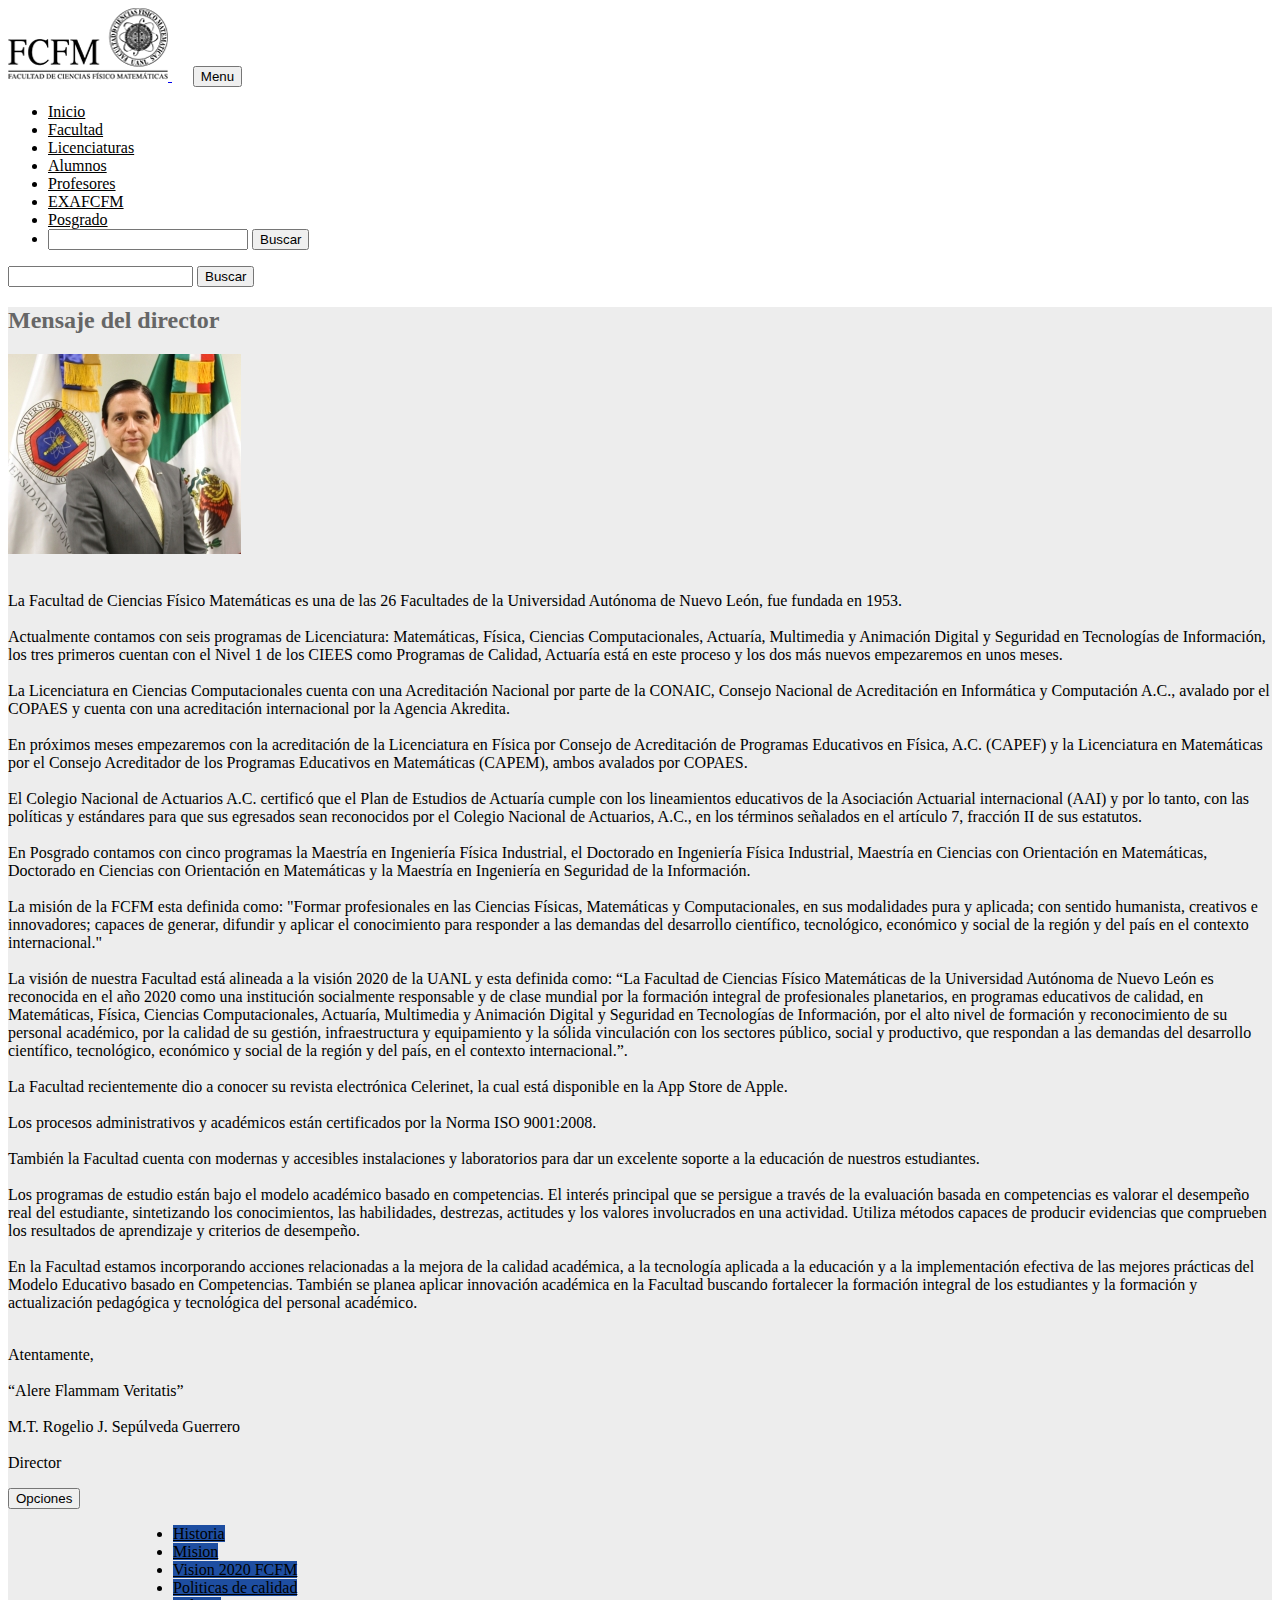
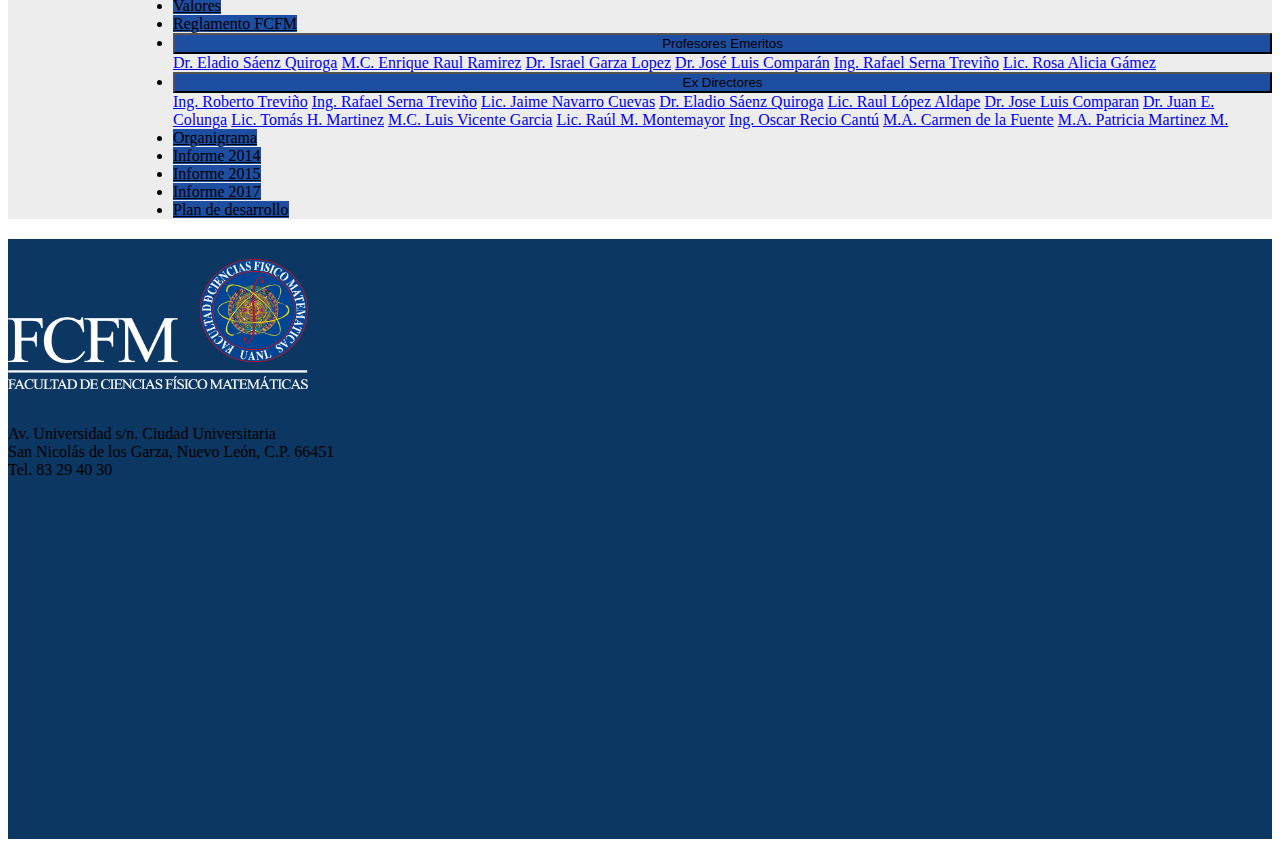
<file: paginas/facultad.html>
<!doctype html>
<html lang="en">

<head>
    <!-- Required meta tags -->
    <meta charset="utf-8">
    <meta name="viewport" content="width=device-width, initial-scale=1, shrink-to-fit=no">

    <!-- Bootstrap CSS -->
    <link rel="stylesheet" href="https://stackpath.bootstrapcdn.com/bootstrap/4.1.3/css/bootstrap.min.css" integrity="sha384-MCw98/SFnGE8fJT3GXwEOngsV7Zt27NXFoaoApmYm81iuXoPkFOJwJ8ERdknLPMO"
        crossorigin="anonymous">
    <link rel="stylesheet" href="https://use.fontawesome.com/releases/v5.6.1/css/all.css" integrity="sha384-gfdkjb5BdAXd+lj+gudLWI+BXq4IuLW5IT+brZEZsLFm++aCMlF1V92rMkPaX4PP"
        crossorigin="anonymous">
    <!--Custom CSS-->
    <link rel="stylesheet" href="../index.css">
    <link rel="stylesheet" href="../css/facultad.css">


    <title>Mensaje del Director | FCFM</title>
</head>

<body>


    <!-- navegacion -->
    <nav id="navegacion" class="navbar navbar-expand-lg navbar-light mt-3 mb-0">
        <div class="container">
            <a class="navbar-brand" href="#">
                <img src="../images/fcfmLogo.png" alt="">
            </a>
            <button class="navbar-toggler" type="button" data-toggle="collapse" data-target="#navbar" aria-controls="navbarSupportedContent"
                aria-expanded="false" aria-label="Toggle navigation">
                <span class="navbar-toggler-icon"></span>
                <span>Menu</span>
            </button>

            <div class="collapse navbar-collapse" id="navbar">
                <ul class="navbar-nav ml-0 ">
                    <li class="nav-item">
                        <a class="nav-link" href="../index.html">Inicio</a>
                    </li>
                    <li class="nav-item">
                        <a class="nav-link active text-info" href="#speakers">Facultad</a>
                    </li>
                    <li class="nav-item">
                        <a class="nav-link" href="./licenciaturas.html">Licenciaturas</a>
                    </li>
                    <li class="nav-item">
                        <a class="nav-link" href="./alumnos.html">Alumnos</a>
                    </li>
                    <li class="nav-item">
                        <a class="nav-link" href="./profesores.html">Profesores</a>
                    </li>
                    <li class="nav-item">
                        <a class="nav-link" href="./exafcfm.html">EXAFCFM</a>
                    </li>
                    <li class="nav-item">
                        <a class="nav-link" href="./posgrado.html">Posgrado</a>
                    </li>
                    <li class="d-lg-none d-flex text-align-center">
                        <input id="input-boton" class="form-control mr-sm-2" type="search" aria-label="Search">
                        <button class="btn btn-outline-info my-0 ml-1 my-sm-0" type="submit">Buscar</button>
                    </li>
                </ul>

            </div>
            <form class="d-none form-block d-lg-flex justify-content-right ">
                <input class="form-control mr-sm-2" type="search" aria-label="Search">
                <button class="btn btn-outline-info my-2 my-sm-0" type="submit">Buscar</button>
            </form>
        </div>
    </nav>

    <section id="bg-info" class="pb-5">
        <section id="info" class="mt-5">
            <div class="container">
                <div class="row ">
                    <div class="col-12 col-md-8 mt-5">
                        
                        <h2 class="titulo-avisos text-center mb-4">Mensaje del director</h2>
                        <div >
                            <img src="../images/director.jpg" alt="" class="d-block ml-auto mr-auto mb-4 mt-3">
                            <p><br>La Facultad de Ciencias Físico Matemáticas es una de las 26 Facultades de la Universidad Autónoma de Nuevo León, fue
                            fundada en 1953.<br><br>
                            
                            Actualmente contamos con seis programas de Licenciatura: Matemáticas, Física, Ciencias Computacionales, Actuaría,
                            Multimedia y Animación Digital y Seguridad en Tecnologías de Información, los tres primeros cuentan con el Nivel 1 de
                            los CIEES como Programas de Calidad, Actuaría está en este proceso y los dos más nuevos empezaremos en unos meses.<br><br>
                            
                            La Licenciatura en Ciencias Computacionales cuenta con una Acreditación Nacional por parte de la CONAIC, Consejo
                            Nacional de Acreditación en Informática y Computación A.C., avalado por el COPAES y cuenta con una acreditación
                            internacional por la Agencia Akredita.<br><br>
                            
                            En próximos meses empezaremos con la acreditación de la Licenciatura en Física por Consejo de Acreditación de Programas
                            Educativos en Física, A.C. (CAPEF) y la Licenciatura en Matemáticas por el Consejo Acreditador de los Programas
                            Educativos en Matemáticas (CAPEM), ambos avalados por COPAES.<br><br>
                            
                            El Colegio Nacional de Actuarios A.C. certificó que el Plan de Estudios de Actuaría cumple con los lineamientos
                            educativos de la Asociación Actuarial internacional (AAI) y por lo tanto, con las políticas y estándares para que sus
                            egresados sean reconocidos por el Colegio Nacional de Actuarios, A.C., en los términos señalados en el artículo 7,
                            fracción II de sus estatutos.<br><br>
                            
                            En Posgrado contamos con cinco programas la Maestría en Ingeniería Física Industrial, el Doctorado en Ingeniería Física
                            Industrial, Maestría en Ciencias con Orientación en Matemáticas, Doctorado en Ciencias con Orientación en Matemáticas y
                            la Maestría en Ingeniería en Seguridad de la Información.<br><br>
                            
                            La misión de la FCFM esta definida como: "Formar profesionales en las Ciencias Físicas, Matemáticas y Computacionales,
                            en sus modalidades pura y aplicada; con sentido humanista, creativos e innovadores; capaces de generar, difundir y
                            aplicar el conocimiento para responder a las demandas del desarrollo científico, tecnológico, económico y social de la
                            región y del país en el contexto internacional."<br><br>
                            
                            La visión de nuestra Facultad está alineada a la visión 2020 de la UANL y esta definida como: “La Facultad de Ciencias
                            Físico Matemáticas de la Universidad Autónoma de Nuevo León es reconocida en el año 2020 como una institución
                            socialmente responsable y de clase mundial por la formación integral de profesionales planetarios, en programas
                            educativos de calidad, en Matemáticas, Física, Ciencias Computacionales, Actuaría, Multimedia y Animación Digital y
                            Seguridad en Tecnologías de Información, por el alto nivel de formación y reconocimiento de su personal académico, por
                            la calidad de su gestión, infraestructura y equipamiento y la sólida vinculación con los sectores público, social y
                            productivo, que respondan a las demandas del desarrollo científico, tecnológico, económico y social de la región y del
                            país, en el contexto internacional.”.<br><br>
                            
                            La Facultad recientemente dio a conocer su revista electrónica Celerinet, la cual está disponible en la App Store de
                            Apple.<br><br>
                            
                            Los procesos administrativos y académicos están certificados por la Norma ISO 9001:2008.<br><br>
                            
                            También la Facultad cuenta con modernas y accesibles instalaciones y laboratorios para dar un excelente soporte a la
                            educación de nuestros estudiantes.<br><br>
                            
                            Los programas de estudio están bajo el modelo académico basado en competencias. El interés principal que se persigue a
                            través de la evaluación basada en competencias es valorar el desempeño real del estudiante, sintetizando los
                            conocimientos, las habilidades, destrezas, actitudes y los valores involucrados en una actividad. Utiliza métodos
                            capaces de producir evidencias que comprueben los resultados de aprendizaje y criterios de desempeño.<br><br>
                            
                            En la Facultad estamos incorporando acciones relacionadas a la mejora de la calidad académica, a la tecnología aplicada
                            a la educación y a la implementación efectiva de las mejores prácticas del Modelo Educativo basado en Competencias.
                            También se planea aplicar innovación académica en la Facultad buscando fortalecer la formación integral de los
                            estudiantes y la formación y actualización pedagógica y tecnológica del personal académico.<br><br></p>
                            <p class="text-center">Atentamente,<br><br>
                            
                            “Alere Flammam Veritatis”<br><br>
                            M.T. Rogelio J. Sepúlveda Guerrero<br><br>
                            
                            Director</p>
    
                        </div>
                    </div>
                    <div class="col-12 col-md-4 navbar navbar-expand-lg align-items-start container-opciones mt-5">
                        <button class="navbar-toggler" type="button" data-toggle="collapse" data-target="#navbar-opciones" aria-controls="navbarSupportedContent"
                            aria-expanded="false" aria-label="Toggle navigation">
                            
                            <span class="btn btn-outline-info">Opciones</span>
                        </button>
                        
                        <div class="collapse navbar-collapse text-right mt-5" id="navbar-opciones">
                            <ul class="navbar-nav ml-0 flex-column">
                                <li class="nav-item">
                                    <a class="nav-link btn btn-opciones text-white mb-2 mt-2" href="#main">Historia</a>
                                </li>
                                <li class="nav-item">
                                    <a class="nav-link btn btn-opciones text-white mb-2" href="#place-time">Mision</a>
                                </li>
                                <li class="nav-item">
                                    <a class="nav-link btn btn-opciones text-white mb-2" href="#conviertete-en-orador">Vision 2020 FCFM</a>
                                </li>
                                <li class="nav-item">
                                    <a class="nav-link btn btn-opciones text-white mb-2" href="#conviertete-en-orador">Politicas de calidad</a>
                                </li>
                                <li class="nav-item">
                                    <a class="nav-link btn btn-opciones text-white mb-2" href="#conviertete-en-orador">Valores</a>
                                </li>
                                <li class="nav-item">
                                    <a class="nav-link btn btn-opciones text-white mb-2" href="#conviertete-en-orador">Reglamento FCFM</a>
                                </li>
                                <li class="nav-item mb-2">
                                 <div class="btn-group boton-ex-directores">
                                     <button type="button" class="btn btn-opciones text-white dropdown-toggle boton-ex-directores" data-toggle="dropdown" aria-haspopup="true"
                                         aria-expanded="false">
                                         Profesores Emeritos
                                     </button>
                                      <div class="dropdown-menu">
                                        <a class="dropdown-item" href="#">Dr. Eladio Sáenz Quiroga</a>
                                        <a class="dropdown-item" href="#">M.C. Enrique Raul Ramirez</a>
                                        <a class="dropdown-item" href="#">Dr. Israel Garza Lopez</a>
                                        <a class="dropdown-item" href="#">Dr. José Luis Comparán</a>
                                        <a class="dropdown-item" href="#">Ing. Rafael Serna Treviño</a>
                                        <a class="dropdown-item" href="#">Lic. Rosa Alicia Gámez</a>
                                  </div>
                                 </li>
                                <li class="nav-item mb-2">
                                    <!-- Example single danger button -->
                                    <div class="btn-group boton-ex-directores">
                                        <button type="button" class="btn btn-opciones dropdown-toggle boton-ex-directores text-white" data-toggle="dropdown" aria-haspopup="true"
                                            aria-expanded="false">
                                            Ex Directores    
                                        </button>
                                        <div class="dropdown-menu">
                                            <a class="dropdown-item" href="#">Ing. Roberto Treviño</a>
                                            <a class="dropdown-item" href="#">Ing. Rafael Serna Treviño</a>
                                            <a class="dropdown-item" href="#">Lic. Jaime Navarro Cuevas</a>
                                            <a class="dropdown-item" href="#">Dr. Eladio Sáenz Quiroga</a>
                                            <a class="dropdown-item" href="#">Lic. Raul López Aldape</a>
                                            <a class="dropdown-item" href="#">Dr. Jose Luis Comparan</a>
                                            <a class="dropdown-item" href="#">Dr. Juan E. Colunga</a>
                                            <a class="dropdown-item" href="#">Lic. Tomás H. Martinez</a>
                                            <a class="dropdown-item" href="#">M.C. Luis Vicente Garcia</a>
                                            <a class="dropdown-item" href="#">Lic. Raúl M. Montemayor</a>
                                            <a class="dropdown-item" href="#">Ing. Oscar Recio Cantú</a>
                                            <a class="dropdown-item" href="#">M.A. Carmen de la Fuente</a>
                                            <a class="dropdown-item" href="#">M.A. Patricia Martinez M.</a>
                                    </div>
                                </li>
                                <li class="nav-item">
                                    <a class="nav-link btn btn-opciones text-white mb-2" href="#conviertete-en-orador">Organigrama</a>
                                </li>
                                <li class="nav-item">
                                    <a class="nav-link btn btn-opciones text-white mb-2" href="#conviertete-en-orador">Informe 2014</a>
                                </li>
                                <li class="nav-item">
                                    <a class="nav-link btn btn-opciones text-white mb-2" href="#conviertete-en-orador">Informe 2015</a>
                                </li>
                                <li class="nav-item">
                                    <a class="nav-link btn btn-opciones text-white mb-2" href="#conviertete-en-orador">Informe 2017</a>
                                </li>
                                <li class="nav-item">
                                    <a class="nav-link btn btn-opciones text-white mb-2" href="#conviertete-en-orador">Plan de desarrollo</a>
                                </li>
                            </ul>
                        
                        </div>
                    </div>
                </div>
            </div>
        </section>

    </section>

    <footer id="footer" class="mt-0">
        <div class="container">
            <div class="row">
                <div class="col-12 col-md-6 info-footer">
                    <img class="img-main-footer" src="../images/fcfmsinfondo.png" alt="">
                    <p class="texto-footer text-white">Av. Universidad s/n. Ciudad Universitaria<br>
                        San Nicolás de los Garza, Nuevo León, C.P. 66451<br>
                        Tel. 83 29 40 30</p>
                </div>
                <div class="col-12 col-md-6 text-center">
                    <iframe src="https://www.google.com/maps/embed?pb=!1m18!1m12!1m3!1d3594.3613661253444!2d-100.31734498626807!3d25.725560716376886!2m3!1f0!2f0!3f0!3m2!1i1024!2i768!4f13.1!3m3!1m2!1s0x866294526f15d0a7%3A0x8c982757dda91d20!2sFCFM+-+Facultad+de+Ciencias+F%C3%ADsico+Matem%C3%A1ticas!5e0!3m2!1ses-419!2smx!4v1545101816575"
                        width="400" height="300" frameborder="0" style="border:0" allowfullscreen></iframe>
                </div>
            </div>
        </div>

    </footer>

    <!-- Optional JavaScript -->
    <!-- jQuery first, then Popper.js, then Bootstrap JS -->
    <script src="https://code.jquery.com/jquery-3.3.1.slim.min.js" integrity="sha384-q8i/X+965DzO0rT7abK41JStQIAqVgRVzpbzo5smXKp4YfRvH+8abtTE1Pi6jizo"
        crossorigin="anonymous"></script>
    <script src="https://cdnjs.cloudflare.com/ajax/libs/popper.js/1.14.3/umd/popper.min.js" integrity="sha384-ZMP7rVo3mIykV+2+9J3UJ46jBk0WLaUAdn689aCwoqbBJiSnjAK/l8WvCWPIPm49"
        crossorigin="anonymous"></script>
    <script src="https://stackpath.bootstrapcdn.com/bootstrap/4.1.3/js/bootstrap.min.js" integrity="sha384-ChfqqxuZUCnJSK3+MXmPNIyE6ZbWh2IMqE241rYiqJxyMiZ6OW/JmZQ5stwEULTy"
        crossorigin="anonymous"></script>
</body>

</html>
</file>
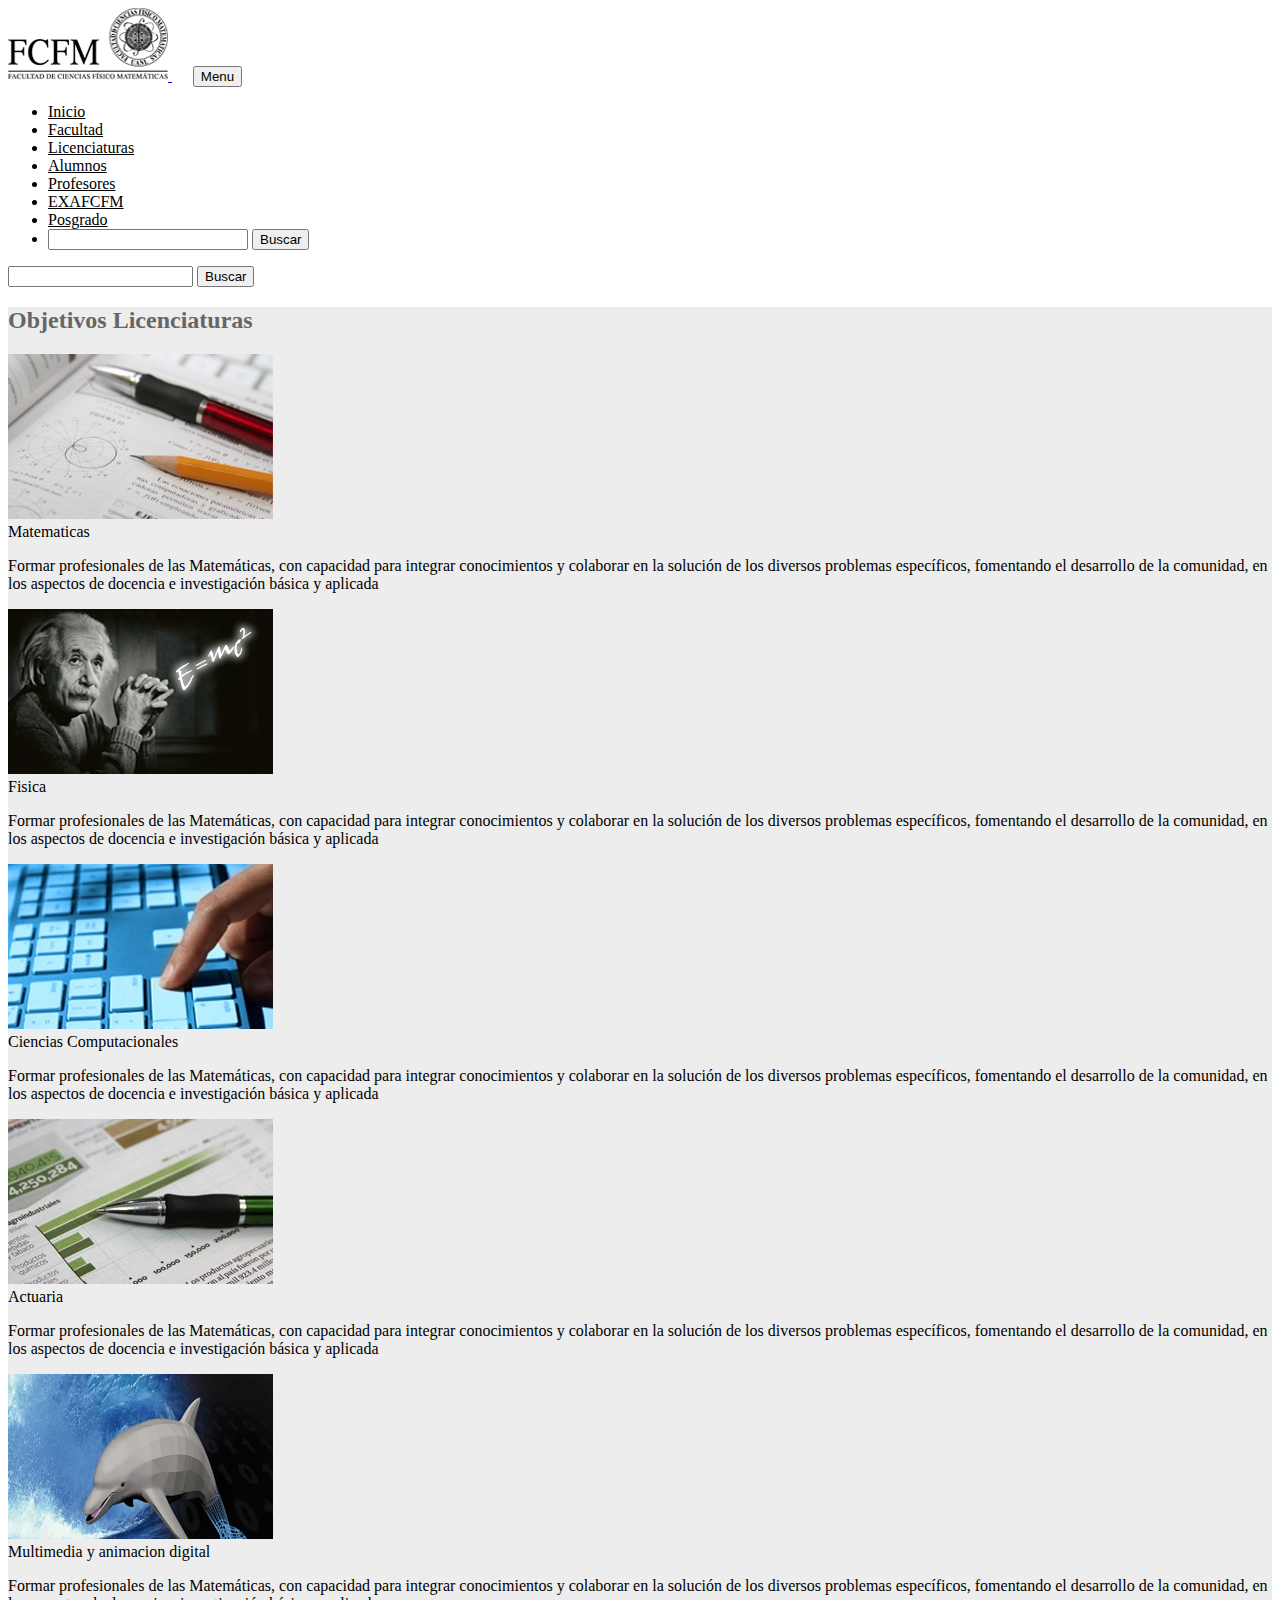
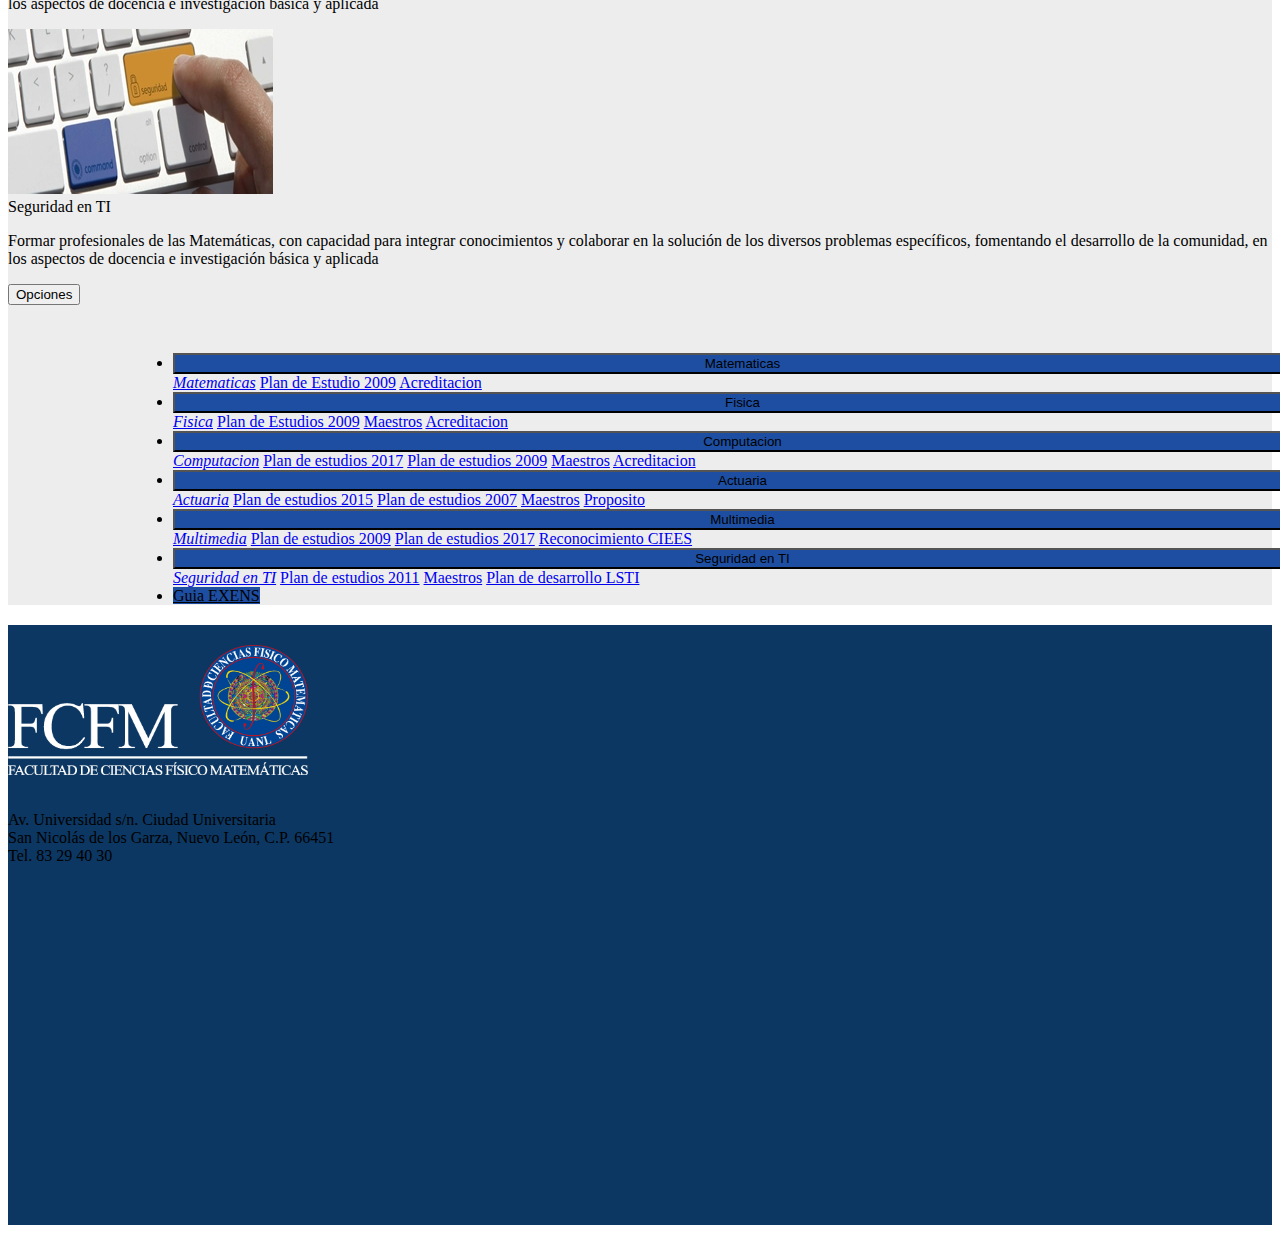
<file: paginas/licenciaturas.html>
<!doctype html>
<html lang="en">

<head>
    <!-- Required meta tags -->
    <meta charset="utf-8">
    <meta name="viewport" content="width=device-width, initial-scale=1, shrink-to-fit=no">

    <!-- Bootstrap CSS -->
    <link rel="stylesheet" href="https://stackpath.bootstrapcdn.com/bootstrap/4.1.3/css/bootstrap.min.css" integrity="sha384-MCw98/SFnGE8fJT3GXwEOngsV7Zt27NXFoaoApmYm81iuXoPkFOJwJ8ERdknLPMO"
        crossorigin="anonymous">
    <link rel="stylesheet" href="https://use.fontawesome.com/releases/v5.6.1/css/all.css" integrity="sha384-gfdkjb5BdAXd+lj+gudLWI+BXq4IuLW5IT+brZEZsLFm++aCMlF1V92rMkPaX4PP"
        crossorigin="anonymous">
    <!--Custom CSS-->
    <link rel="stylesheet" href="../index.css">
    <link rel="stylesheet" href="../css/facultad.css">
    <link rel="stylesheet" href="../css/licenciaturas.css">

    <title>Licenciaturas | FCFM</title>
</head>

<body>


    <!-- navegacion -->
    <nav id="navegacion" class="navbar navbar-expand-lg navbar-light mt-3 mb-0">
        <div class="container">
            <a class="navbar-brand" href="#">
                <img src="../images/fcfmLogo.png" alt="">
            </a>
            <button class="navbar-toggler" type="button" data-toggle="collapse" data-target="#navbar" aria-controls="navbarSupportedContent"
                aria-expanded="false" aria-label="Toggle navigation">
                <span class="navbar-toggler-icon"></span>
                <span>Menu</span>
            </button>

            <div class="collapse navbar-collapse" id="navbar">
                <ul class="navbar-nav ml-0 ">
                    <li class="nav-item">
                        <a class="nav-link" href="../index.html">Inicio</a>
                    </li>
                    <li class="nav-item">
                        <a class="nav-link" href="./facultad.html">Facultad</a>
                    </li>
                    <li class="nav-item">
                        <a class="nav-link active text-info" href="#place-time">Licenciaturas</a>
                    </li>
                    <li class="nav-item">
                        <a class="nav-link" href="./alumnos.html">Alumnos</a>
                    </li>
                    <li class="nav-item">
                        <a class="nav-link" href="./profesores.html">Profesores</a>
                    </li>
                    <li class="nav-item">
                        <a class="nav-link" href="./exafcfm.html">EXAFCFM</a>
                    </li>
                    <li class="nav-item">
                        <a class="nav-link" href="./posgrado.html">Posgrado</a>
                    </li>
                    <li class="d-lg-none d-flex text-align-center">
                        <input id="input-boton" class="form-control mr-sm-2" type="search" aria-label="Search">
                        <button class="btn btn-outline-info my-0 ml-1 my-sm-0" type="submit">Buscar</button>
                    </li>
                </ul>

            </div>
            <form class="d-none form-block d-lg-flex justify-content-right ">
                <input class="form-control mr-sm-2" type="search" aria-label="Search">
                <button class="btn btn-outline-info my-2 my-sm-0" type="submit">Buscar</button>
            </form>
        </div>
    </nav>

    <section id="bg-info" class="pb-5">
        <section id="info" class="mt-5">
            <div class="container">
                <div class="row ">
                    <div class="col-12 col-md-8 mt-5">
                        <h2 class="titulo-avisos text-center mb-5">Objetivos Licenciaturas</h2>
                        <div class="container mt-3">
                            <div class="row">
                                <div class="col-12 col-lg-6 mb-4">
                                    <div class="card">
                                        <img class="card-img-top" src="../images/lic1_mate.jpg" alt="Card image cap">
                                        <div class="card-header bg-danger text-white">Matematicas</div>
                                        <div class="card-body">
                                            <p class="card-text">Formar profesionales de las Matemáticas, con capacidad para integrar
                                                conocimientos y
                                                colaborar en la solución de los
                                                diversos problemas específicos, fomentando el desarrollo de la comunidad, en los aspectos de
                                                docencia e
                                                investigación
                                                básica y aplicada</p>
                                        </div>
                                    </div>
                                </div>
                                <div class="col-12 col-lg-6 mb-4">
                                    <div class="card">
                                        <img class="card-img-top" src="../images/lic2_fisica.jpg" alt="Card image cap">
                                        <div class="card-header bg-info text-white">Fisica</div>
                                        <div class="card-body">
                                            <p class="card-text">Formar profesionales de las Matemáticas, con capacidad para integrar
                                                conocimientos y
                                                colaborar en la solución de los
                                                diversos problemas específicos, fomentando el desarrollo de la comunidad, en los aspectos de
                                                docencia e
                                                investigación
                                                básica y aplicada</p>
                                        </div>
                                    </div>
                                </div>
                                <div class="col-12 col-lg-6 mb-4">
                                    <div class="card">
                                        <img class="card-img-top" src="../images/lic3_lcc.jpg" alt="Card image cap">
                                        <div class="card-header bg-warning text-black">Ciencias Computacionales</div>
                                        <div class="card-body">
                                            <p class="card-text">Formar profesionales de las Matemáticas, con capacidad para integrar
                                                conocimientos y
                                                colaborar en la solución de los
                                                diversos problemas específicos, fomentando el desarrollo de la comunidad, en los aspectos de
                                                docencia e
                                                investigación
                                                básica y aplicada</p>
                                        </div>
                                    </div>
                                </div>
                                <div class="col-12 col-lg-6 mb-4">
                                    <div class="card">
                                        <img class="card-img-top" src="../images/lic4_actuaria.jpg" alt="Card image cap">
                                        <div class="card-header bg-success text-white">Actuaria</div>
                                        <div class="card-body">
                                            <p class="card-text">Formar profesionales de las Matemáticas, con capacidad para integrar
                                                conocimientos y
                                                colaborar en la solución de los
                                                diversos problemas específicos, fomentando el desarrollo de la comunidad, en los aspectos de
                                                docencia e
                                                investigación
                                                básica y aplicada</p>
                                        </div>
                                    </div>
                                </div>
                                <div class="col-12 col-lg-6 mb-4">
                                    <div class="card">
                                        <img class="card-img-top" src="../images/lic5_multi.jpg" alt="Card image cap">
                                        <div class="card-header bg-dark text-white">Multimedia y animacion digital</div>
                                        <div class="card-body">
                                            <p class="card-text">Formar profesionales de las Matemáticas, con capacidad para integrar
                                                conocimientos y
                                                colaborar en la solución de los
                                                diversos problemas específicos, fomentando el desarrollo de la comunidad, en los aspectos de
                                                docencia e
                                                investigación
                                                básica y aplicada</p>
                                        </div>
                                    </div>
                                </div>
                                <div class="col-12 col-lg-6 mb-4">
                                    <div class="card">
                                        <img class="card-img-top" src="../images/lic6_seg.jpg" alt="Card image cap">
                                        <div class="card-header bg-light text-black">Seguridad en TI</div>
                                        <div class="card-body">
                                            <p class="card-text">Formar profesionales de las Matemáticas, con capacidad para integrar
                                                conocimientos y
                                                colaborar en la solución de los
                                                diversos problemas específicos, fomentando el desarrollo de la comunidad, en los aspectos de
                                                docencia e
                                                investigación
                                                básica y aplicada</p>
                                        </div>
                                    </div>
                                </div>
                            </div>
                        </div>
                    </div>
                    <div class="col-12 col-md-4 navbar navbar-expand-lg align-items-start container-opciones mt-5">
                        <button class="navbar-toggler" type="button" data-toggle="collapse" data-target="#navbar-opciones"
                            aria-controls="navbarSupportedContent" aria-expanded="false" aria-label="Toggle navigation">

                            <span class="btn btn-outline-info">Opciones</span>
                        </button>

                        <div class="collapse navbar-collapse text-right mt-5" id="navbar-opciones">
                            <ul class="navbar-nav ml-0 flex-column lista-licenciaturas">
                                
                                <li class="nav-item mb-2">
                                    <div class="btn-group boton-ex-directores">
                                        <button type="button" class="btn btn-opciones text-white dropdown-toggle boton-ex-directores"
                                            data-toggle="dropdown" aria-haspopup="true" aria-expanded="false">
                                            Matematicas
                                        </button>
                                        <div class="dropdown-menu">
                                            <a class="dropdown-item" href="#"><i>Matematicas</i></a>
                                            <a class="dropdown-item" href="#">Plan de Estudio 2009</a>
                                            <a class="dropdown-item" href="#">Acreditacion</a>
                                            
                                        </div>
                                </li>
                                <li class="nav-item mb-2">
                                    <!-- Example single danger button -->
                                    <div class="btn-group boton-ex-directores">
                                        <button type="button" class="btn btn-opciones dropdown-toggle boton-ex-directores text-white"
                                            data-toggle="dropdown" aria-haspopup="true" aria-expanded="false">
                                            Fisica
                                        </button>
                                        <div class="dropdown-menu">
                                            <a class="dropdown-item" href="#"><i>Fisica</i></a>
                                            <a class="dropdown-item" href="#">Plan de Estudios 2009</a>
                                            <a class="dropdown-item" href="#">Maestros</a>
                                            <a class="dropdown-item" href="#">Acreditacion</a>
                                        </div>
                                </li>
                                <li class="nav-item mb-2">
                                    <!-- Example single danger button -->
                                    <div class="btn-group boton-ex-directores">
                                        <button type="button" class="btn btn-opciones dropdown-toggle boton-ex-directores text-white" data-toggle="dropdown"
                                            aria-haspopup="true" aria-expanded="false">
                                            Computacion
                                        </button>
                                        <div class="dropdown-menu">
                                            <a class="dropdown-item" href="#"><i>Computacion</i></a>
                                            <a class="dropdown-item" href="#">Plan de estudios 2017</a>
                                            <a class="dropdown-item" href="#">Plan de estudios 2009</a>
                                            <a class="dropdown-item" href="#">Maestros</a>
                                            <a class="dropdown-item" href="#">Acreditacion</a>
                                        </div>
                                </li>
                                <li class="nav-item mb-2">
                                    <!-- Example single danger button -->
                                    <div class="btn-group boton-ex-directores">
                                        <button type="button" class="btn btn-opciones dropdown-toggle boton-ex-directores text-white" data-toggle="dropdown"
                                            aria-haspopup="true" aria-expanded="false">
                                            Actuaria
                                        </button>
                                        <div class="dropdown-menu">
                                            <a class="dropdown-item" href="#"><i>Actuaria</i></a>
                                            <a class="dropdown-item" href="#">Plan de estudios 2015</a>
                                            <a class="dropdown-item" href="#">Plan de estudios 2007</a>
                                            <a class="dropdown-item" href="#">Maestros</a>
                                            <a class="dropdown-item" href="#">Proposito</a>
                                        </div>
                                </li>
                                <li class="nav-item mb-2">
                                    <!-- Example single danger button -->
                                    <div class="btn-group boton-ex-directores">
                                        <button type="button" class="btn btn-opciones dropdown-toggle boton-ex-directores text-white" data-toggle="dropdown"
                                            aria-haspopup="true" aria-expanded="false">
                                            Multimedia
                                        </button>
                                        <div class="dropdown-menu">
                                            <a class="dropdown-item" href="#"><i>Multimedia</i></a>
                                            <a class="dropdown-item" href="#">Plan de estudios 2009</a>
                                            <a class="dropdown-item" href="#">Plan de estudios 2017</a>
                                            <a class="dropdown-item" href="#">Reconocimiento CIEES</a>
                                        </div>
                                </li>
                                <li class="nav-item mb-2">
                                    <!-- Example single danger button -->
                                    <div class="btn-group boton-ex-directores">
                                        <button type="button" class="btn btn-opciones dropdown-toggle boton-ex-directores text-white" data-toggle="dropdown"
                                            aria-haspopup="true" aria-expanded="false">
                                            Seguridad en TI
                                        </button>
                                        <div class="dropdown-menu">
                                            <a class="dropdown-item" href="#"><i>Seguridad en TI</i></a>
                                            <a class="dropdown-item" href="#">Plan de estudios 2011</a>
                                            <a class="dropdown-item" href="#">Maestros</a>
                                            <a class="dropdown-item" href="#">Plan de desarrollo LSTI</a>
                                            
                                        </div>
                                </li>
                                <li class="nav-item">
                                    <a class="nav-link btn btn-opciones text-white mb-2 mt-2" href="#main">Guia EXENS</a>
                                </li>
                            </ul>

                        </div>
                    </div>
                </div>
            </div>
        </section>

    </section>

    <footer id="footer" class="mt-0">
        <div class="container">
            <div class="row">
                <div class="col-12 col-md-6 info-footer">
                    <img class="img-main-footer" src="../images/fcfmsinfondo.png" alt="">
                    <p class="texto-footer text-white">Av. Universidad s/n. Ciudad Universitaria<br>
                        San Nicolás de los Garza, Nuevo León, C.P. 66451<br>
                        Tel. 83 29 40 30</p>
                </div>
                <div class="col-12 col-md-6 text-center">
                    <iframe src="https://www.google.com/maps/embed?pb=!1m18!1m12!1m3!1d3594.3613661253444!2d-100.31734498626807!3d25.725560716376886!2m3!1f0!2f0!3f0!3m2!1i1024!2i768!4f13.1!3m3!1m2!1s0x866294526f15d0a7%3A0x8c982757dda91d20!2sFCFM+-+Facultad+de+Ciencias+F%C3%ADsico+Matem%C3%A1ticas!5e0!3m2!1ses-419!2smx!4v1545101816575"
                        width="400" height="300" frameborder="0" style="border:0" allowfullscreen></iframe>
                </div>
            </div>
        </div>

    </footer>

    <!-- Optional JavaScript -->
    <!-- jQuery first, then Popper.js, then Bootstrap JS -->
    <script src="https://code.jquery.com/jquery-3.3.1.slim.min.js" integrity="sha384-q8i/X+965DzO0rT7abK41JStQIAqVgRVzpbzo5smXKp4YfRvH+8abtTE1Pi6jizo"
        crossorigin="anonymous"></script>
    <script src="https://cdnjs.cloudflare.com/ajax/libs/popper.js/1.14.3/umd/popper.min.js" integrity="sha384-ZMP7rVo3mIykV+2+9J3UJ46jBk0WLaUAdn689aCwoqbBJiSnjAK/l8WvCWPIPm49"
        crossorigin="anonymous"></script>
    <script src="https://stackpath.bootstrapcdn.com/bootstrap/4.1.3/js/bootstrap.min.js" integrity="sha384-ChfqqxuZUCnJSK3+MXmPNIyE6ZbWh2IMqE241rYiqJxyMiZ6OW/JmZQ5stwEULTy"
        crossorigin="anonymous"></script>
</body>

</html>
</file>
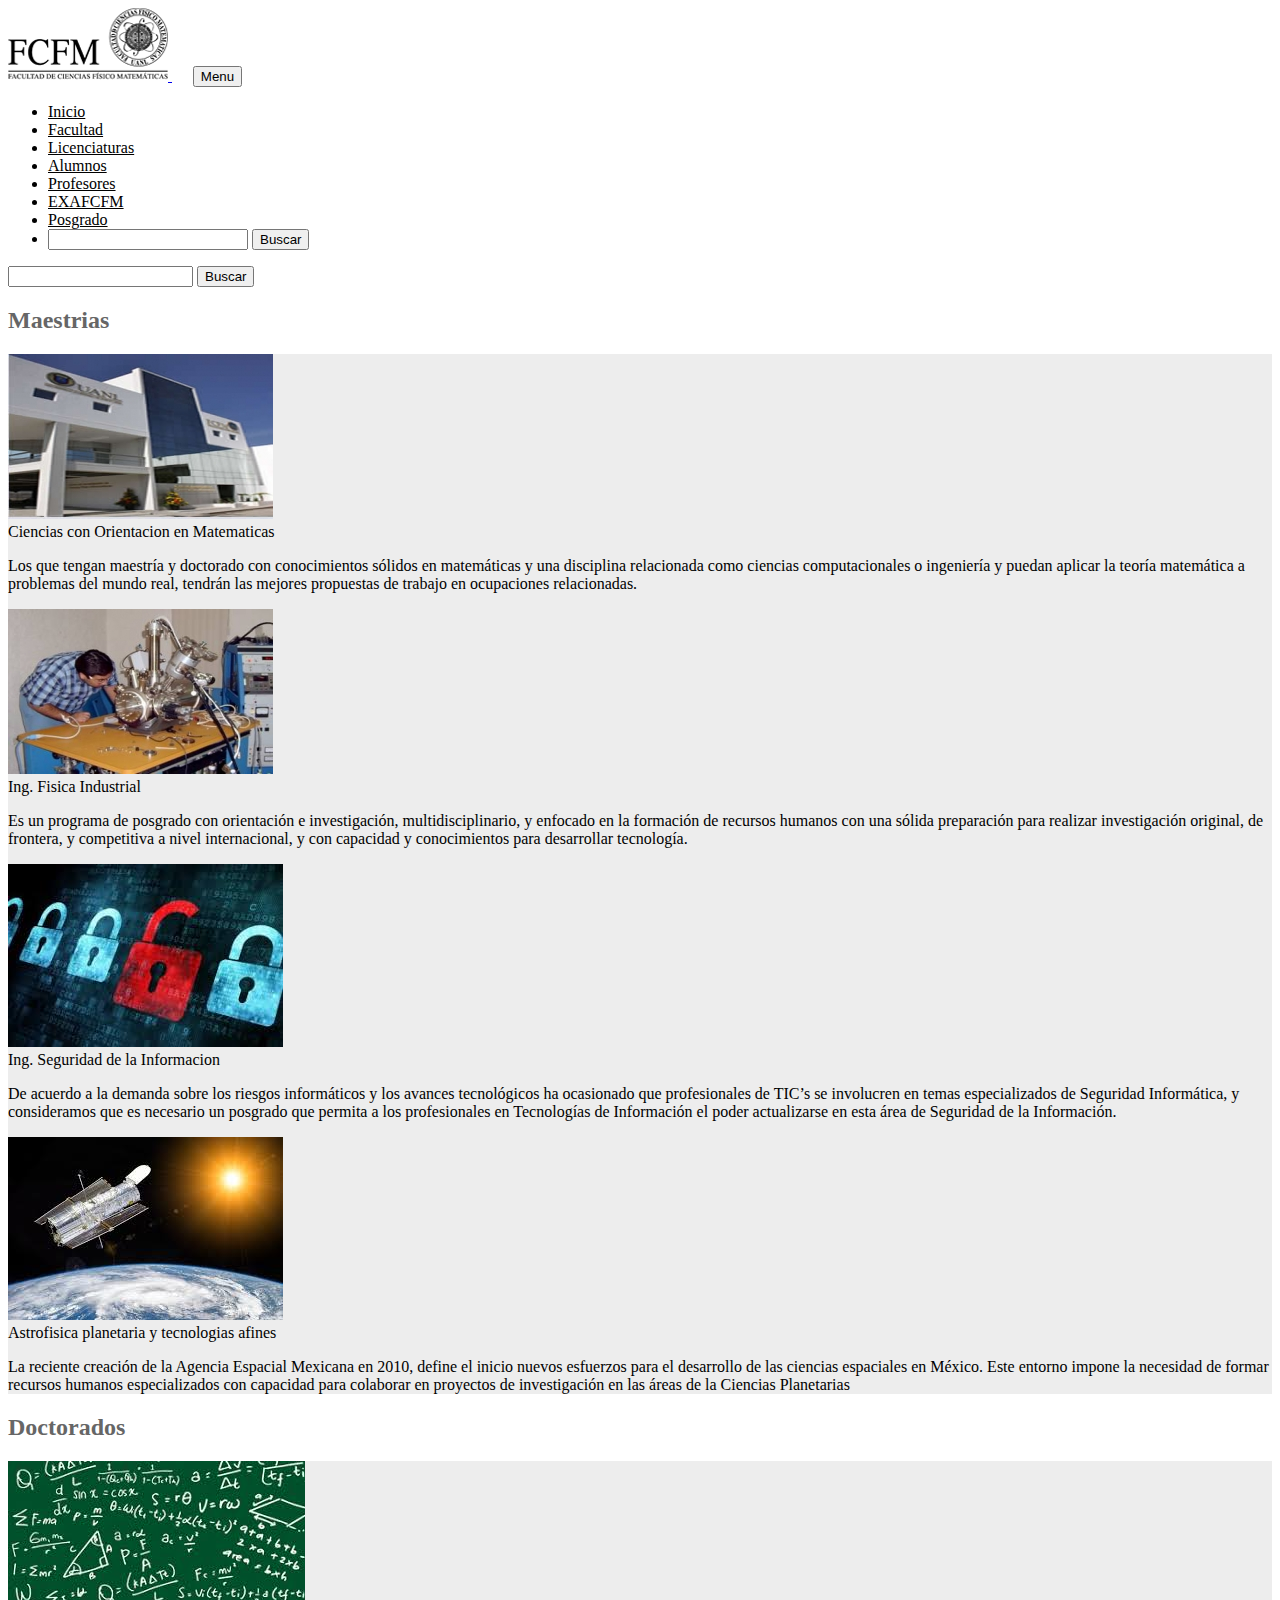
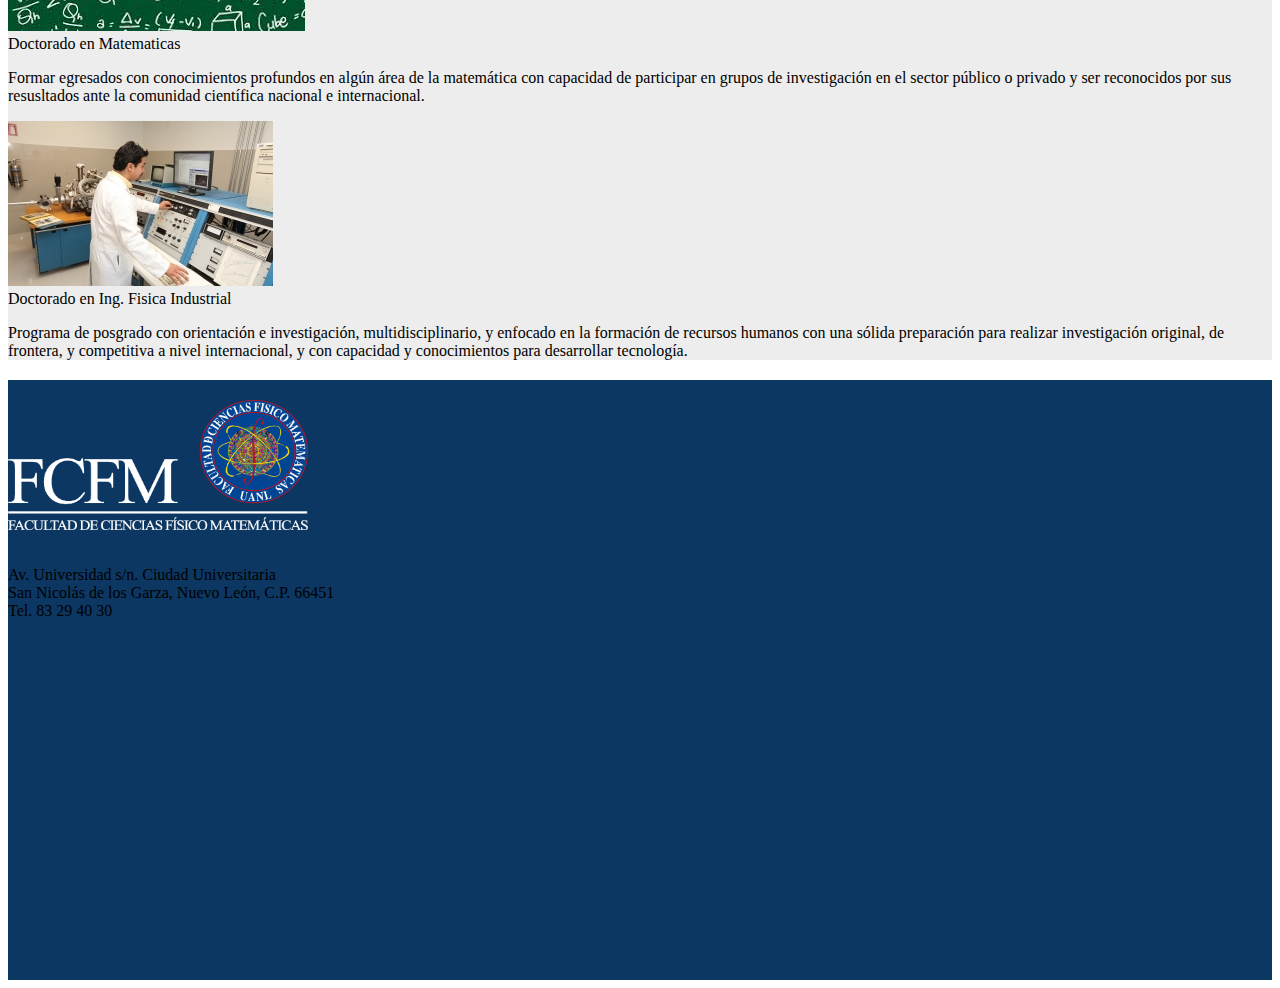
<file: paginas/posgrado.html>
<!doctype html>
<html lang="en">

<head>
    <!-- Required meta tags -->
    <meta charset="utf-8">
    <meta name="viewport" content="width=device-width, initial-scale=1, shrink-to-fit=no">

    <!-- Bootstrap CSS -->
    <link rel="stylesheet" href="https://stackpath.bootstrapcdn.com/bootstrap/4.1.3/css/bootstrap.min.css" integrity="sha384-MCw98/SFnGE8fJT3GXwEOngsV7Zt27NXFoaoApmYm81iuXoPkFOJwJ8ERdknLPMO"
        crossorigin="anonymous">
    <link rel="stylesheet" href="https://use.fontawesome.com/releases/v5.6.1/css/all.css" integrity="sha384-gfdkjb5BdAXd+lj+gudLWI+BXq4IuLW5IT+brZEZsLFm++aCMlF1V92rMkPaX4PP"
        crossorigin="anonymous">
    <!--Custom CSS-->
    <link rel="stylesheet" href="../index.css">
    <link rel="stylesheet" href="../css/facultad.css">


    <title>Mensaje del Director | FCFM</title>
</head>

<body>


    <!-- navegacion -->
    <nav id="navegacion" class="navbar navbar-expand-lg navbar-light mt-3 mb-0">
        <div class="container">
            <a class="navbar-brand" href="#">
                <img src="../images/fcfmLogo.png" alt="">
            </a>
            <button class="navbar-toggler" type="button" data-toggle="collapse" data-target="#navbar" aria-controls="navbarSupportedContent"
                aria-expanded="false" aria-label="Toggle navigation">
                <span class="navbar-toggler-icon"></span>
                <span>Menu</span>
            </button>

            <div class="collapse navbar-collapse" id="navbar">
                <ul class="navbar-nav ml-0 ">
                    <li class="nav-item">
                        <a class="nav-link" href="../index.html">Inicio</a>
                    </li>
                    <li class="nav-item">
                        <a class="nav-link " href="./facultad.html">Facultad</a>
                    </li>
                    <li class="nav-item">
                        <a class="nav-link" href="./licenciaturas.html">Licenciaturas</a>
                    </li>
                    <li class="nav-item">
                        <a class="nav-link" href="./alumnos.html">Alumnos</a>
                    </li>
                    <li class="nav-item">
                        <a class="nav-link" href="./profesores.html">Profesores</a>
                    </li>
                    <li class="nav-item">
                        <a class="nav-link" href="./exafcfm.html">EXAFCFM</a>
                    </li>
                    <li class="nav-item">
                        <a class="nav-link active text-info" href="#conviertete-en-orador">Posgrado</a>
                    </li>
                    <li class="d-lg-none d-flex text-align-center">
                        <input id="input-boton" class="form-control mr-sm-2" type="search" aria-label="Search">
                        <button class="btn btn-outline-info my-0 ml-1 my-sm-0" type="submit">Buscar</button>
                    </li>
                </ul>

            </div>
            <form class="d-none form-block d-lg-flex justify-content-right ">
                <input class="form-control mr-sm-2" type="search" aria-label="Search">
                <button class="btn btn-outline-info my-2 my-sm-0" type="submit">Buscar</button>
            </form>
        </div>
    </nav>

    <h2 class="titulo-avisos text-center mb-4 mt-5">Maestrias</h2>
    <section id="bg-info" class="pb-5">
        <section id="info" class="mt-5">
            <div class="container">
                <div class="row ">
                    <div class="col-12 col-md-6 col-lg-4 mb-4">
                        <div class="card">
                            <img class="card-img-top" src="../images/maestria1.jpg" alt="Card image cap">
                            <div class="card-header bg-danger text-white">Ciencias con Orientacion en Matematicas</div>
                            <div class="card-body">
                                <p class="card-text">Los que tengan maestría y doctorado con conocimientos sólidos en matemáticas y una disciplina relacionada como ciencias
                                computacionales o ingeniería y puedan aplicar la teoría matemática a problemas del mundo real, tendrán las mejores
                                propuestas de trabajo en ocupaciones relacionadas.</p>
                            </div>
                        </div>
                    </div>
                    <div class="col-12 col-md-6 col-lg-4 mb-4">
                        <div class="card">
                            <img class="card-img-top" src="../images/maestria2.jpg" alt="Card image cap">
                            <div class="card-header bg-info text-white">Ing. Fisica Industrial</div>
                            <div class="card-body">
                                <p class="card-text">Es un programa de posgrado con orientación e investigación, multidisciplinario, y enfocado en la formación de recursos
                                humanos con una sólida preparación para realizar investigación original, de frontera, y competitiva a nivel
                                internacional, y con capacidad y conocimientos para desarrollar tecnología.</p>
                            </div>
                        </div>
                    </div>
                    <div class="col-12 col-md-6 col-lg-4 mb-4">
                        <div class="card">
                            <img class="card-img-top" src="../images/seguridadmaestria.jpg" alt="Card image cap">
                            <div class="card-header bg-warning text-black">Ing. Seguridad de la Informacion</div>
                            <div class="card-body">
                                <p class="card-text">De acuerdo a la demanda sobre los riesgos informáticos y los avances tecnológicos ha ocasionado que profesionales de
                                TIC’s se involucren en temas especializados de Seguridad Informática, y consideramos que es necesario un posgrado que
                                permita a los profesionales en Tecnologías de Información el poder actualizarse en esta área de Seguridad de la
                                Información.</p>
                            </div>
                        </div>
                    </div>
                    <div class="col-12 col-md-6 col-lg-4 mb-4">
                        <div class="card">
                            <img class="card-img-top" src="../images/maestriaastro.jpg" alt="Card image cap">
                            <div class="card-header bg-success text-white">Astrofisica planetaria y tecnologias afines</div>
                            <div class="card-body">
                                <p class="card-text">La reciente creación de la Agencia Espacial Mexicana en 2010, define el inicio nuevos esfuerzos para el desarrollo de
                                las ciencias espaciales en México. Este entorno impone la necesidad de formar recursos humanos especializados con
                                capacidad para colaborar en proyectos de investigación en las áreas de la Ciencias Planetarias</p>
                            </div>
                        </div>
                    </div>
                </div>
            </div>
        </section>

    </section>

    <h2 class="titulo-avisos text-center mb-4 mt-5">Doctorados</h2>
    <section id="bg-info" class="pb-5">
        <section id="info" class="mt-5">
            <div class="container">
                <div class="row ">
                    <div class="col-12 col-md-6 col-lg-4 mb-4">
                        <div class="card">
                            <img class="card-img-top" src="../images/docto1.jpg" alt="Card image cap">
                            <div class="card-header bg-danger text-white">Doctorado en Matematicas</div>
                            <div class="card-body">
                                <p class="card-text">Formar egresados con conocimientos profundos en algún área de la matemática con capacidad de participar en grupos de
                                investigación en el sector público o privado y ser reconocidos por sus resusltados ante la comunidad científica
                                nacional e internacional.</p>
                            </div>
                        </div>
                    </div>
                    <div class="col-12 col-md-6 col-lg-4 mb-4">
                        <div class="card">
                            <img class="card-img-top" src="../images/doctorado2.JPG" alt="Card image cap">
                            <div class="card-header bg-info text-white">Doctorado en Ing. Fisica Industrial</div>
                            <div class="card-body">
                                <p class="card-text">Programa de posgrado con orientación e investigación, multidisciplinario, y enfocado en la formación de recursos
                                humanos con una sólida preparación para realizar investigación original, de frontera, y competitiva a nivel
                                internacional, y con capacidad y conocimientos para desarrollar tecnología.</p>
                            </div>
                        </div>
                    </div>
                    
                </div>
            </div>
        </section>
    
    </section>

    <footer id="footer" class="mt-0">
        <div class="container">
            <div class="row">
                <div class="col-12 col-md-6 info-footer">
                    <img class="img-main-footer" src="../images/fcfmsinfondo.png" alt="">
                    <p class="texto-footer text-white">Av. Universidad s/n. Ciudad Universitaria<br>
                        San Nicolás de los Garza, Nuevo León, C.P. 66451<br>
                        Tel. 83 29 40 30</p>
                </div>
                <div class="col-12 col-md-6 text-center">
                    <iframe src="https://www.google.com/maps/embed?pb=!1m18!1m12!1m3!1d3594.3613661253444!2d-100.31734498626807!3d25.725560716376886!2m3!1f0!2f0!3f0!3m2!1i1024!2i768!4f13.1!3m3!1m2!1s0x866294526f15d0a7%3A0x8c982757dda91d20!2sFCFM+-+Facultad+de+Ciencias+F%C3%ADsico+Matem%C3%A1ticas!5e0!3m2!1ses-419!2smx!4v1545101816575"
                        width="400" height="300" frameborder="0" style="border:0" allowfullscreen></iframe>
                </div>
            </div>
        </div>

    </footer>

    <!-- Optional JavaScript -->
    <!-- jQuery first, then Popper.js, then Bootstrap JS -->
    <script src="https://code.jquery.com/jquery-3.3.1.slim.min.js" integrity="sha384-q8i/X+965DzO0rT7abK41JStQIAqVgRVzpbzo5smXKp4YfRvH+8abtTE1Pi6jizo"
        crossorigin="anonymous"></script>
    <script src="https://cdnjs.cloudflare.com/ajax/libs/popper.js/1.14.3/umd/popper.min.js" integrity="sha384-ZMP7rVo3mIykV+2+9J3UJ46jBk0WLaUAdn689aCwoqbBJiSnjAK/l8WvCWPIPm49"
        crossorigin="anonymous"></script>
    <script src="https://stackpath.bootstrapcdn.com/bootstrap/4.1.3/js/bootstrap.min.js" integrity="sha384-ChfqqxuZUCnJSK3+MXmPNIyE6ZbWh2IMqE241rYiqJxyMiZ6OW/JmZQ5stwEULTy"
        crossorigin="anonymous"></script>
</body>

</html>
</file>
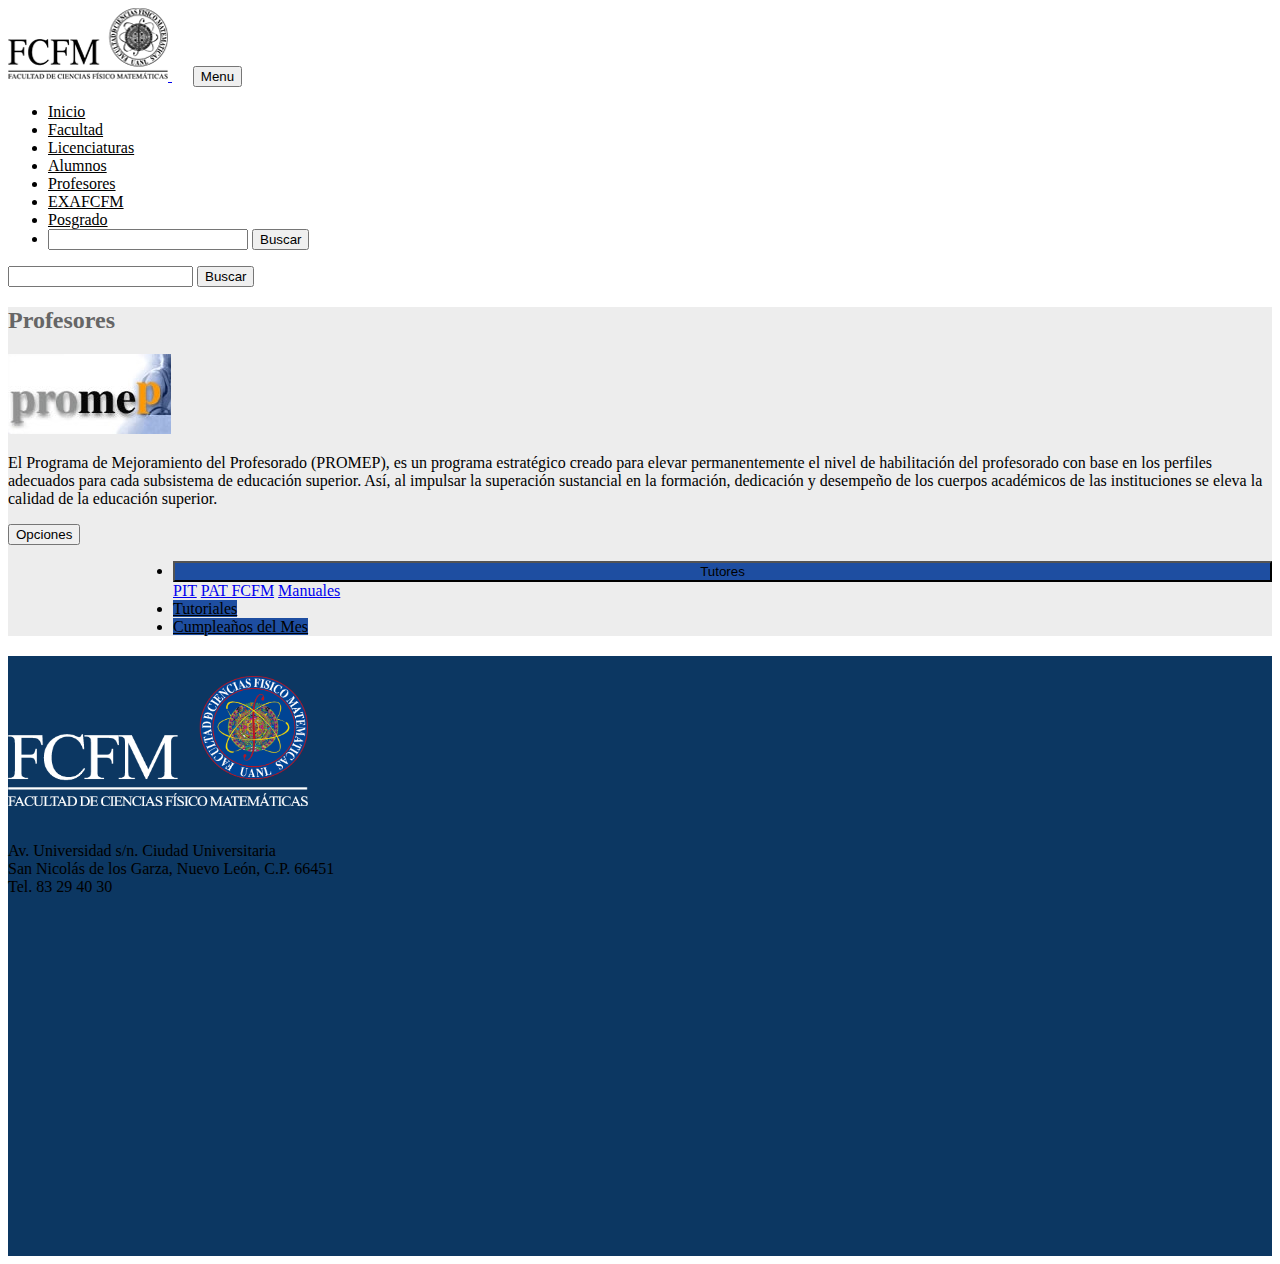
<file: paginas/profesores.html>
<!doctype html>
<html lang="en">

<head>
    <!-- Required meta tags -->
    <meta charset="utf-8">
    <meta name="viewport" content="width=device-width, initial-scale=1, shrink-to-fit=no">

    <!-- Bootstrap CSS -->
    <link rel="stylesheet" href="https://stackpath.bootstrapcdn.com/bootstrap/4.1.3/css/bootstrap.min.css" integrity="sha384-MCw98/SFnGE8fJT3GXwEOngsV7Zt27NXFoaoApmYm81iuXoPkFOJwJ8ERdknLPMO"
        crossorigin="anonymous">
    <link rel="stylesheet" href="https://use.fontawesome.com/releases/v5.6.1/css/all.css" integrity="sha384-gfdkjb5BdAXd+lj+gudLWI+BXq4IuLW5IT+brZEZsLFm++aCMlF1V92rMkPaX4PP"
        crossorigin="anonymous">
    <!--Custom CSS-->
    <link rel="stylesheet" href="../index.css">
    <link rel="stylesheet" href="../css/facultad.css">


    <title>Profesores | FCFM</title>
</head>

<body>


    <!-- navegacion -->
    <nav id="navegacion" class="navbar navbar-expand-lg navbar-light mt-3 mb-0">
        <div class="container">
            <a class="navbar-brand" href="#">
                <img src="../images/fcfmLogo.png" alt="">
            </a>
            <button class="navbar-toggler" type="button" data-toggle="collapse" data-target="#navbar" aria-controls="navbarSupportedContent"
                aria-expanded="false" aria-label="Toggle navigation">
                <span class="navbar-toggler-icon"></span>
                <span>Menu</span>
            </button>

            <div class="collapse navbar-collapse" id="navbar">
                <ul class="navbar-nav ml-0 ">
                    <li class="nav-item">
                        <a class="nav-link" href="../index.html">Inicio</a>
                    </li>
                    <li class="nav-item">
                        <a class="nav-link " href="./facultad.html">Facultad</a>
                    </li>
                    <li class="nav-item">
                        <a class="nav-link" href="./licenciaturas.html">Licenciaturas</a>
                    </li>
                    <li class="nav-item">
                        <a class="nav-link" href="./alumnos.html">Alumnos</a>
                    </li>
                    <li class="nav-item">
                        <a class="nav-link active text-info" href="#conviertete-en-orador">Profesores</a>
                    </li>
                    <li class="nav-item">
                        <a class="nav-link" href="./exafcfm.html">EXAFCFM</a>
                    </li>
                    <li class="nav-item">
                        <a class="nav-link" href="./posgrado.html">Posgrado</a>
                    </li>
                    <li class="d-lg-none d-flex text-align-center">
                        <input id="input-boton" class="form-control mr-sm-2" type="search" aria-label="Search">
                        <button class="btn btn-outline-info my-0 ml-1 my-sm-0" type="submit">Buscar</button>
                    </li>
                </ul>

            </div>
            <form class="d-none form-block d-lg-flex justify-content-right ">
                <input class="form-control mr-sm-2" type="search" aria-label="Search">
                <button class="btn btn-outline-info my-2 my-sm-0" type="submit">Buscar</button>
            </form>
        </div>
    </nav>

    <section id="bg-info" class="pb-5">
        <section id="info" class="mt-5">
            <div class="container">
                <div class="row ">
                    <div class="col-12 col-md-8 mt-5">

                        <h2 class="titulo-avisos text-center mb-4">Profesores</h2>
                        <div>
                            <img src="../images/promep.jpg" alt="" class="d-block ml-auto mr-auto mb-4 mt-4">
                            <p>El Programa de Mejoramiento del Profesorado (PROMEP), es un programa estratégico creado para elevar permanentemente el
                            nivel de habilitación del profesorado con base en los perfiles adecuados para cada subsistema de educación superior.
                            Así, al impulsar la superación sustancial en la formación, dedicación y desempeño de los cuerpos académicos de las
                            instituciones se eleva la calidad de la educación superior.</p>
                            

                        </div>
                    </div>
                    <div class="col-12 col-md-4 navbar navbar-expand-lg align-items-start container-opciones mt-5">
                        <button class="navbar-toggler" type="button" data-toggle="collapse" data-target="#navbar-opciones"
                            aria-controls="navbarSupportedContent" aria-expanded="false" aria-label="Toggle navigation">

                            <span class="btn btn-outline-info">Opciones</span>
                        </button>

                        <div class="collapse navbar-collapse text-right mt-5" id="navbar-opciones">
                            <ul class="navbar-nav ml-0 flex-column">
                                <li class="nav-item mb-2">
                                    <div class="btn-group boton-ex-directores">
                                        <button type="button" class="btn btn-opciones text-white dropdown-toggle boton-ex-directores"
                                            data-toggle="dropdown" aria-haspopup="true" aria-expanded="false">
                                            Tutores
                                        </button>
                                        <div class="dropdown-menu">
                                            <a class="dropdown-item" href="#">PIT</a>
                                            <a class="dropdown-item" href="#">PAT FCFM</a>
                                            <a class="dropdown-item" href="#">Manuales</a>
                                            
                                        </div>
                                </li>
                                <li class="nav-item">
                                    <a class="nav-link btn btn-opciones text-white mb-2" href="#conviertete-en-orador">Tutoriales</a>
                                </li>
                                <li class="nav-item">
                                    <a class="nav-link btn btn-opciones text-white mb-2" href="#conviertete-en-orador">Cumpleaños del Mes</a>
                                </li>
                            </ul>

                        </div>
                    </div>
                </div>
            </div>
        </section>

    </section>

    <footer id="footer" class="mt-0">
        <div class="container">
            <div class="row">
                <div class="col-12 col-md-6 info-footer">
                    <img class="img-main-footer" src="../images/fcfmsinfondo.png" alt="">
                    <p class="texto-footer text-white">Av. Universidad s/n. Ciudad Universitaria<br>
                        San Nicolás de los Garza, Nuevo León, C.P. 66451<br>
                        Tel. 83 29 40 30</p>
                </div>
                <div class="col-12 col-md-6 text-center">
                    <iframe src="https://www.google.com/maps/embed?pb=!1m18!1m12!1m3!1d3594.3613661253444!2d-100.31734498626807!3d25.725560716376886!2m3!1f0!2f0!3f0!3m2!1i1024!2i768!4f13.1!3m3!1m2!1s0x866294526f15d0a7%3A0x8c982757dda91d20!2sFCFM+-+Facultad+de+Ciencias+F%C3%ADsico+Matem%C3%A1ticas!5e0!3m2!1ses-419!2smx!4v1545101816575"
                        width="400" height="300" frameborder="0" style="border:0" allowfullscreen></iframe>
                </div>
            </div>
        </div>

    </footer>

    <!-- Optional JavaScript -->
    <!-- jQuery first, then Popper.js, then Bootstrap JS -->
    <script src="https://code.jquery.com/jquery-3.3.1.slim.min.js" integrity="sha384-q8i/X+965DzO0rT7abK41JStQIAqVgRVzpbzo5smXKp4YfRvH+8abtTE1Pi6jizo"
        crossorigin="anonymous"></script>
    <script src="https://cdnjs.cloudflare.com/ajax/libs/popper.js/1.14.3/umd/popper.min.js" integrity="sha384-ZMP7rVo3mIykV+2+9J3UJ46jBk0WLaUAdn689aCwoqbBJiSnjAK/l8WvCWPIPm49"
        crossorigin="anonymous"></script>
    <script src="https://stackpath.bootstrapcdn.com/bootstrap/4.1.3/js/bootstrap.min.js" integrity="sha384-ChfqqxuZUCnJSK3+MXmPNIyE6ZbWh2IMqE241rYiqJxyMiZ6OW/JmZQ5stwEULTy"
        crossorigin="anonymous"></script>
</body>

</html>
</file>
<file: index.css>
.img_header{
    width: 380px;
}

#input-boton{
    width: 200px;
}

.navbar-brand{
    margin-right: 1.3rem;
}

#main .carousel-inner .img-slider{
    max-height: 81vh;
    object-fit: cover;
    filter: brightness(60%);
    
}

#carousel{
    position: relative;
}

.overlay{
    position: absolute;
    top: 0;
    bottom: 0;
    left: 0;
    right: 0;
    color: white;
}

.carousel-inner .overlay .container,
.carousel-inner .overlay .row {
  height: 100%;
}

.img-main{
    width: 30%;
    height: 100%;
}

.img-logo-uanl{
    height: 127px;
    width: 65px;
}

.img-uanl-blanco{
    padding-top: 25px;
}

h1{
    font-weight: bold;
    letter-spacing: 1.5px;
    font-size: 37px;
}

.navbar-nav .nav-item .nav-link{
    color: black;
}

.carousel-indicators li{
    background-color: yellow;
}

.carousel-indicators .active{
    background-color: white;
}



.img-noticias{
    width: 57%;
    height: 100%;
    margin-right: 5%;
    border-radius: 2%;
}

.btn-fcfm{
    background-color: #0C3762;
    width: 45%;
}

.btn-ver-mas{
    background-color: #0C3762;
    padding-left: 20px;
    padding-right: 20px;
}

.titulo-licenciaturas{
    margin-top: 80px;
}

.titulo-licenciaturas,
.titulo-avisos,
.titulo-noticias,
.titulo-redes,
.titulo-enlaces{
    color: #666666;
}

.titulo-enlaces{
    font-size: 1.5rem;
}

.img-enlace{
    margin: 12px;
    margin-bottom: 25px;
}

.titulo-enlaces{
    margin-bottom: 35px;
}

.contenedor-redes{
    padding-top: 40px;
}

.contenedor-redes i{
    font-size: 80px;
    margin-right: 30px;
    margin-left: 30px;
}

.fab.fa-facebook{
    color: #3b5998;
}

.fab.fa-twitter{
    color: #38A1F3;
}

#footer{
    background-color: #0C3762;
    padding-top: 20px; 
    margin-top: 20px;
}


.img-main-footer{
    height: 130px;
    width: 300px;
    margin-bottom: 20px;
    
}

.info-footer{
    display: flex;
    flex-direction: column;
    justify-content: center;
    flex-wrap: wrap;
}

iframe{
    margin-top: 20px;
    margin-bottom: 20px;
    width: 100%;
}

@media screen and (max-width: 1200px){
    .btn-fcfm{
        width: 55%;
    }
}
@media screen and (max-width: 992px){
    h1{
        font-size: 1.5em;
    }
    .btn-fcfm{
        width: 75%;
    }
    .contenedor-noticia-info p{
        font-size: .8rem;
    }
    h4{
        font-size: 1.2rem;
    }
    
}


@media screen and (max-width: 768px){
    .contenedor-noticia-info p{
        font-size: 1rem;
    }
    .info-footer{
        flex-direction: row;
    }
}

@media screen and (max-width: 554px){
    h1{
        font-size: 1.2em;
    }
    .img-logo-uanl{
        height: 100px;
        width: 45px;
    }
    .contenedor-noticia-info p{
        font-size: .8rem;
    }
    
}

@media screen and (max-width: 478px){
    .img-enlace{
        margin: 6px;
        margin-bottom: 25px;
    }
    .contenedor-enlaces{
        padding-right: 30px;
        padding-left: 30px;
    }
}
</file>
<file: css/facultad.css>
#bg-info{
    background-color: #EDEDED;
}

#navbar-opciones{
    padding-left: 125px;
}

.boton-ex-directores{
    width: 100%;
    display: block;
}

.btn-opciones{
    background-color: #1E4EA1;
}



@media screen and (max-width: 1036px){
    #navbar-opciones{
        padding-left: 50px;
    }
}

@media screen and (max-width: 992px){
    /*.contenedor-opciones{
        flex-direction: column;
        justify-content: flex-start;
    }*/
    #navbar-opciones{
        padding-left: 0;
        margin-bottom: 890%;
    }
    .boton-ex-directores{
        display: block;
    }
}

@media screen and (max-width: 767px){
    #navbar-opciones{
        padding-left: 0;
        margin-bottom: 0;
    }
    #navbar-opciones .navbar-nav .nav-item{
        width: 60%;
    }
    .boton-ex-directores{
        display: block;
    }
}
</file>
<file: css/alumnos.css>
.lista-labs{
    list-style:none; 
    padding-left: 0;
    margin-top: 40px;
    text-decoration: underline;
}

.texto-otros-servicios{
    font-size: 1.2em;
}

@media screen and (max-width: 1200px){
    .texto-otros-servicios{
        font-size: 1em;
    }
}

@media screen and (max-width: 992px){
    .texto-otros-servicios{
        font-size: .8em;
    }
}

@media screen and (max-width: 500px){
    .texto-otros-servicios{
        font-size: .67em;
    }
}
</file>
<file: css/exafcfm.css>
.container-opciones-exafcfm{
    margin-top: 80px;
}
</file>
<file: css/licenciaturas.css>
.lista-licenciaturas{
    margin-top: 48px;
    width: 100%;
}

@media screen and (max-width: 992px){
    #navbar-opciones{
        padding-left: 0;
        margin-bottom: 1500%;
    }
    .lista-licenciaturas{
        margin-top: 0;
    }
}

@media screen and (max-width: 767px){
    #navbar-opciones{
        
        margin-bottom: 0;
    }
}
</file>
